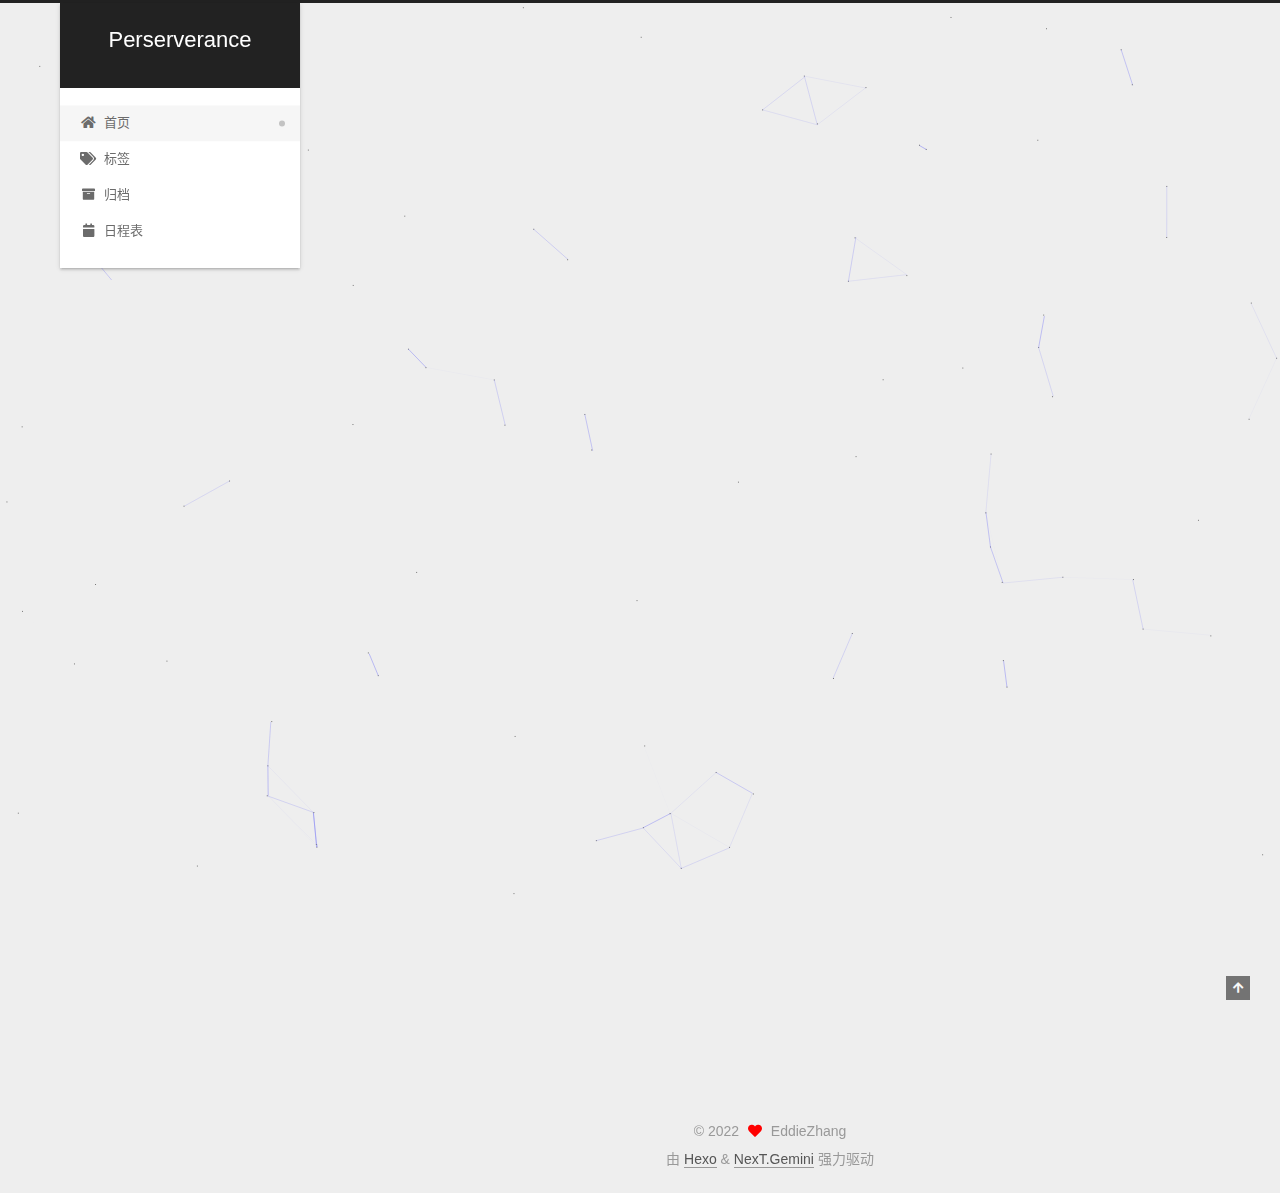
<file: index.html>
<!DOCTYPE html>
<html lang="zh-CN">
<head>
  <meta charset="UTF-8">
<meta name="viewport" content="width=device-width, initial-scale=1, maximum-scale=2">
<meta name="theme-color" content="#222">
<meta name="generator" content="Hexo 6.2.0">
  <link rel="apple-touch-icon" sizes="180x180" href="/images/apple-touch-icon-next.png">
  <link rel="icon" type="image/png" sizes="32x32" href="/images/favicon-32x32-next.png">
  <link rel="icon" type="image/png" sizes="16x16" href="/images/favicon-16x16-next.png">
  <link rel="mask-icon" href="/images/logo.svg" color="#222">

<link rel="stylesheet" href="/css/main.css">


<link rel="stylesheet" href="/lib/font-awesome/css/all.min.css">
  <link rel="stylesheet" href="/lib/pace/pace-theme-minimal.min.css">
  <script src="/lib/pace/pace.min.js"></script>

<script id="hexo-configurations">
    var NexT = window.NexT || {};
    var CONFIG = {"hostname":"example.com","root":"/","scheme":"Gemini","version":"7.8.0","exturl":false,"sidebar":{"position":"left","display":"post","padding":18,"offset":12,"onmobile":false},"copycode":{"enable":false,"show_result":false,"style":null},"back2top":{"enable":true,"sidebar":false,"scrollpercent":false},"bookmark":{"enable":false,"color":"#222","save":"auto"},"fancybox":false,"mediumzoom":false,"lazyload":false,"pangu":false,"comments":{"style":"tabs","active":null,"storage":true,"lazyload":false,"nav":null},"algolia":{"hits":{"per_page":10},"labels":{"input_placeholder":"Search for Posts","hits_empty":"We didn't find any results for the search: ${query}","hits_stats":"${hits} results found in ${time} ms"}},"localsearch":{"enable":false,"trigger":"auto","top_n_per_article":1,"unescape":false,"preload":false},"motion":{"enable":true,"async":false,"transition":{"post_block":"fadeIn","post_header":"slideDownIn","post_body":"slideDownIn","coll_header":"slideLeftIn","sidebar":"slideUpIn"}}};
  </script>

  <meta name="description" content="当你开始认真的时候，全世界都会给你让路！">
<meta property="og:type" content="website">
<meta property="og:title" content="Perserverance">
<meta property="og:url" content="http://example.com/index.html">
<meta property="og:site_name" content="Perserverance">
<meta property="og:description" content="当你开始认真的时候，全世界都会给你让路！">
<meta property="og:locale" content="zh_CN">
<meta property="article:author" content="EddieZhang">
<meta name="twitter:card" content="summary">

<link rel="canonical" href="http://example.com/">


<script id="page-configurations">
  // https://hexo.io/docs/variables.html
  CONFIG.page = {
    sidebar: "",
    isHome : true,
    isPost : false,
    lang   : 'zh-CN'
  };
</script>

  <title>Perserverance</title>
  






  <noscript>
  <style>
  .use-motion .brand,
  .use-motion .menu-item,
  .sidebar-inner,
  .use-motion .post-block,
  .use-motion .pagination,
  .use-motion .comments,
  .use-motion .post-header,
  .use-motion .post-body,
  .use-motion .collection-header { opacity: initial; }

  .use-motion .site-title,
  .use-motion .site-subtitle {
    opacity: initial;
    top: initial;
  }

  .use-motion .logo-line-before i { left: initial; }
  .use-motion .logo-line-after i { right: initial; }
  </style>
</noscript>

</head>

<body itemscope itemtype="http://schema.org/WebPage">
  <div class="container use-motion">
    <div class="headband"></div>

    <header class="header" itemscope itemtype="http://schema.org/WPHeader">
      <div class="header-inner"><div class="site-brand-container">
  <div class="site-nav-toggle">
    <div class="toggle" aria-label="切换导航栏">
      <span class="toggle-line toggle-line-first"></span>
      <span class="toggle-line toggle-line-middle"></span>
      <span class="toggle-line toggle-line-last"></span>
    </div>
  </div>

  <div class="site-meta">

    <a href="/" class="brand" rel="start">
      <span class="logo-line-before"><i></i></span>
      <h1 class="site-title">Perserverance</h1>
      <span class="logo-line-after"><i></i></span>
    </a>
      <p class="site-subtitle" itemprop="description"> </p>
  </div>

  <div class="site-nav-right">
    <div class="toggle popup-trigger">
    </div>
  </div>
</div>




<nav class="site-nav">
  <ul id="menu" class="main-menu menu">
        <li class="menu-item menu-item-home">

    <a href="/" rel="section"><i class="fa fa-home fa-fw"></i>首页</a>

  </li>
        <li class="menu-item menu-item-tags">

    <a href="/tags/" rel="section"><i class="fa fa-tags fa-fw"></i>标签</a>

  </li>
        <li class="menu-item menu-item-archives">

    <a href="/archives/" rel="section"><i class="fa fa-archive fa-fw"></i>归档</a>

  </li>
        <li class="menu-item menu-item-schedule">

    <a href="/schedule/" rel="section"><i class="fa fa-calendar fa-fw"></i>日程表</a>

  </li>
  </ul>
</nav>




</div>
    </header>

    
  <div class="back-to-top">
    <i class="fa fa-arrow-up"></i>
    <span>0%</span>
  </div>


    <main class="main">
      <div class="main-inner">
        <div class="content-wrap">
          

          <div class="content index posts-expand">
            
      
  
  
  <article itemscope itemtype="http://schema.org/Article" class="post-block" lang="zh-CN">
    <link itemprop="mainEntityOfPage" href="http://example.com/2022/08/22/hello-world/">

    <span hidden itemprop="author" itemscope itemtype="http://schema.org/Person">
      <meta itemprop="image" content="/images/avatar.gif">
      <meta itemprop="name" content="EddieZhang">
      <meta itemprop="description" content="当你开始认真的时候，全世界都会给你让路！">
    </span>

    <span hidden itemprop="publisher" itemscope itemtype="http://schema.org/Organization">
      <meta itemprop="name" content="Perserverance">
    </span>
      <header class="post-header">
        <h2 class="post-title" itemprop="name headline">
          
            <a href="/2022/08/22/hello-world/" class="post-title-link" itemprop="url">Hello World</a>
        </h2>

        <div class="post-meta">
            <span class="post-meta-item">
              <span class="post-meta-item-icon">
                <i class="far fa-calendar"></i>
              </span>
              <span class="post-meta-item-text">发表于</span>

              <time title="创建时间：2022-08-22 14:17:13" itemprop="dateCreated datePublished" datetime="2022-08-22T14:17:13+08:00">2022-08-22</time>
            </span>

          

        </div>
      </header>

    
    
    
    <div class="post-body" itemprop="articleBody">

      
          <p>Welcome to <a target="_blank" rel="noopener" href="https://hexo.io/">Hexo</a>! This is your very first post. Check <a target="_blank" rel="noopener" href="https://hexo.io/docs/">documentation</a> for more info. If you get any problems when using Hexo, you can find the answer in <a target="_blank" rel="noopener" href="https://hexo.io/docs/troubleshooting.html">troubleshooting</a> or you can ask me on <a target="_blank" rel="noopener" href="https://github.com/hexojs/hexo/issues">GitHub</a>.</p>
<h2 id="Quick-Start"><a href="#Quick-Start" class="headerlink" title="Quick Start"></a>Quick Start</h2><h3 id="Create-a-new-post"><a href="#Create-a-new-post" class="headerlink" title="Create a new post"></a>Create a new post</h3><figure class="highlight bash"><table><tr><td class="gutter"><pre><span class="line">1</span><br></pre></td><td class="code"><pre><span class="line">$ hexo new <span class="string">&quot;My New Post&quot;</span></span><br></pre></td></tr></table></figure>

<p>More info: <a target="_blank" rel="noopener" href="https://hexo.io/docs/writing.html">Writing</a></p>
<h3 id="Run-server"><a href="#Run-server" class="headerlink" title="Run server"></a>Run server</h3><figure class="highlight bash"><table><tr><td class="gutter"><pre><span class="line">1</span><br></pre></td><td class="code"><pre><span class="line">$ hexo server</span><br></pre></td></tr></table></figure>

<p>More info: <a target="_blank" rel="noopener" href="https://hexo.io/docs/server.html">Server</a></p>
<h3 id="Generate-static-files"><a href="#Generate-static-files" class="headerlink" title="Generate static files"></a>Generate static files</h3><figure class="highlight bash"><table><tr><td class="gutter"><pre><span class="line">1</span><br></pre></td><td class="code"><pre><span class="line">$ hexo generate</span><br></pre></td></tr></table></figure>

<p>More info: <a target="_blank" rel="noopener" href="https://hexo.io/docs/generating.html">Generating</a></p>
<h3 id="Deploy-to-remote-sites"><a href="#Deploy-to-remote-sites" class="headerlink" title="Deploy to remote sites"></a>Deploy to remote sites</h3><figure class="highlight bash"><table><tr><td class="gutter"><pre><span class="line">1</span><br></pre></td><td class="code"><pre><span class="line">$ hexo deploy</span><br></pre></td></tr></table></figure>

<p>More info: <a target="_blank" rel="noopener" href="https://hexo.io/docs/one-command-deployment.html">Deployment</a></p>

      
    </div>

    
    
    
      <footer class="post-footer">
        <div class="post-eof"></div>
      </footer>
  </article>
  
  
  


  



          </div>
          

<script>
  window.addEventListener('tabs:register', () => {
    let { activeClass } = CONFIG.comments;
    if (CONFIG.comments.storage) {
      activeClass = localStorage.getItem('comments_active') || activeClass;
    }
    if (activeClass) {
      let activeTab = document.querySelector(`a[href="#comment-${activeClass}"]`);
      if (activeTab) {
        activeTab.click();
      }
    }
  });
  if (CONFIG.comments.storage) {
    window.addEventListener('tabs:click', event => {
      if (!event.target.matches('.tabs-comment .tab-content .tab-pane')) return;
      let commentClass = event.target.classList[1];
      localStorage.setItem('comments_active', commentClass);
    });
  }
</script>

        </div>
          
  
  <div class="toggle sidebar-toggle">
    <span class="toggle-line toggle-line-first"></span>
    <span class="toggle-line toggle-line-middle"></span>
    <span class="toggle-line toggle-line-last"></span>
  </div>

  <aside class="sidebar">
    <div class="sidebar-inner">

      <ul class="sidebar-nav motion-element">
        <li class="sidebar-nav-toc">
          文章目录
        </li>
        <li class="sidebar-nav-overview">
          站点概览
        </li>
      </ul>

      <!--noindex-->
      <div class="post-toc-wrap sidebar-panel">
      </div>
      <!--/noindex-->

      <div class="site-overview-wrap sidebar-panel">
        <div class="site-author motion-element" itemprop="author" itemscope itemtype="http://schema.org/Person">
  <p class="site-author-name" itemprop="name">EddieZhang</p>
  <div class="site-description" itemprop="description">当你开始认真的时候，全世界都会给你让路！</div>
</div>
<div class="site-state-wrap motion-element">
  <nav class="site-state">
      <div class="site-state-item site-state-posts">
          <a href="/archives/">
        
          <span class="site-state-item-count">1</span>
          <span class="site-state-item-name">日志</span>
        </a>
      </div>
  </nav>
</div>



      </div>

    </div>
  </aside>
  <div id="sidebar-dimmer"></div>


      </div>
    </main>

    <footer class="footer">
      <div class="footer-inner">
        

        

<div class="copyright">
  
  &copy; 
  <span itemprop="copyrightYear">2022</span>
  <span class="with-love">
    <i class="fa fa-heart"></i>
  </span>
  <span class="author" itemprop="copyrightHolder">EddieZhang</span>
</div>
  <div class="powered-by">由 <a href="https://hexo.io/" class="theme-link" rel="noopener" target="_blank">Hexo</a> & <a href="https://theme-next.org/" class="theme-link" rel="noopener" target="_blank">NexT.Gemini</a> 强力驱动
  </div>

        








      </div>
    </footer>
  </div>

  
  
  <script color='0,0,255' opacity='0.5' zIndex='-1' count='99' src="/lib/canvas-nest/canvas-nest.min.js"></script>
  <script src="/lib/anime.min.js"></script>
  <script src="/lib/velocity/velocity.min.js"></script>
  <script src="/lib/velocity/velocity.ui.min.js"></script>

<script src="/js/utils.js"></script>

<script src="/js/motion.js"></script>


<script src="/js/schemes/pisces.js"></script>


<script src="/js/next-boot.js"></script>


  <script defer src="/lib/three/three.min.js"></script>


  















  

  

</body>
</html>
</file>
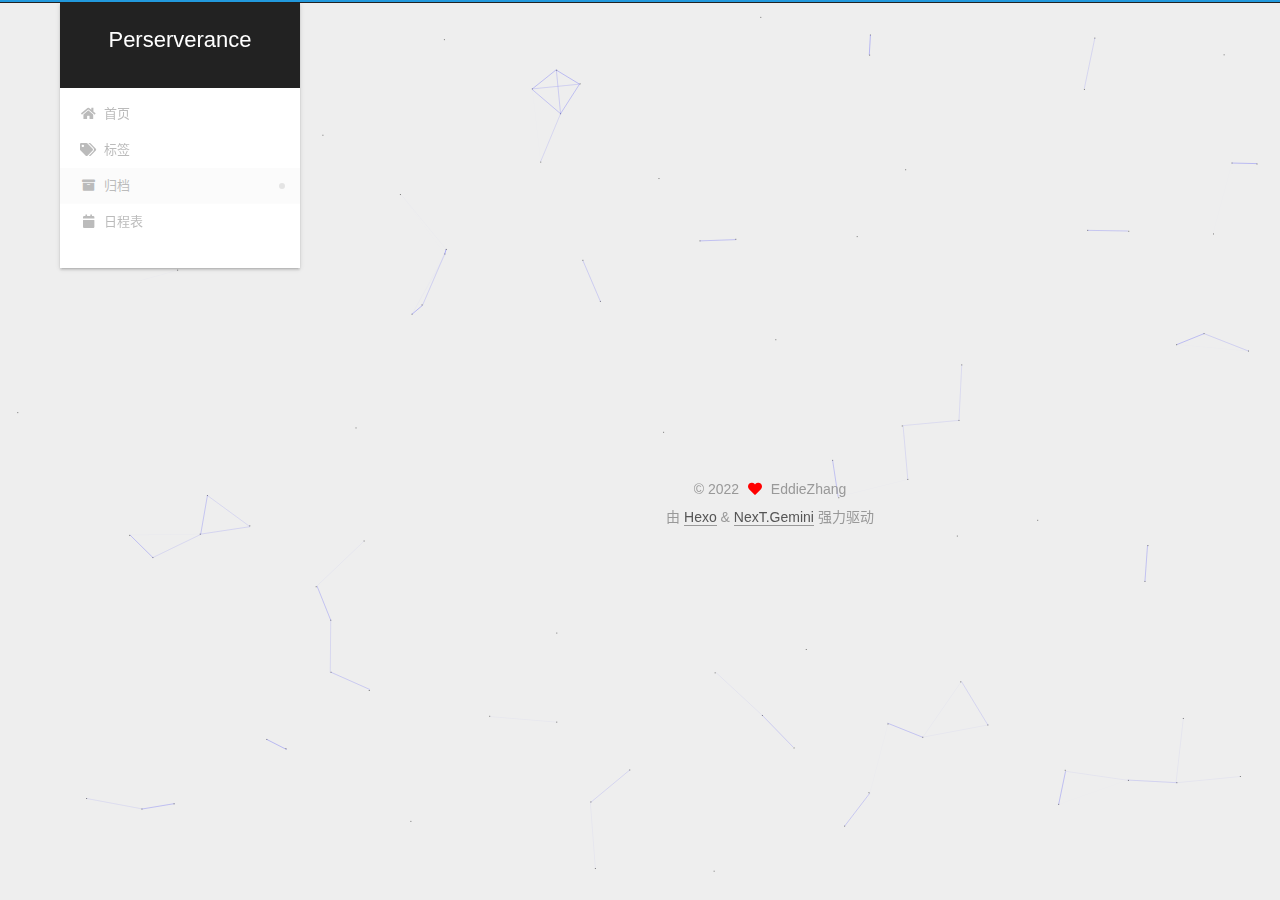
<file: archives/index.html>
<!DOCTYPE html>
<html lang="zh-CN">
<head>
  <meta charset="UTF-8">
<meta name="viewport" content="width=device-width, initial-scale=1, maximum-scale=2">
<meta name="theme-color" content="#222">
<meta name="generator" content="Hexo 6.2.0">
  <link rel="apple-touch-icon" sizes="180x180" href="/images/apple-touch-icon-next.png">
  <link rel="icon" type="image/png" sizes="32x32" href="/images/favicon-32x32-next.png">
  <link rel="icon" type="image/png" sizes="16x16" href="/images/favicon-16x16-next.png">
  <link rel="mask-icon" href="/images/logo.svg" color="#222">

<link rel="stylesheet" href="/css/main.css">


<link rel="stylesheet" href="/lib/font-awesome/css/all.min.css">
  <link rel="stylesheet" href="/lib/pace/pace-theme-minimal.min.css">
  <script src="/lib/pace/pace.min.js"></script>

<script id="hexo-configurations">
    var NexT = window.NexT || {};
    var CONFIG = {"hostname":"example.com","root":"/","scheme":"Gemini","version":"7.8.0","exturl":false,"sidebar":{"position":"left","display":"post","padding":18,"offset":12,"onmobile":false},"copycode":{"enable":false,"show_result":false,"style":null},"back2top":{"enable":true,"sidebar":false,"scrollpercent":false},"bookmark":{"enable":false,"color":"#222","save":"auto"},"fancybox":false,"mediumzoom":false,"lazyload":false,"pangu":false,"comments":{"style":"tabs","active":null,"storage":true,"lazyload":false,"nav":null},"algolia":{"hits":{"per_page":10},"labels":{"input_placeholder":"Search for Posts","hits_empty":"We didn't find any results for the search: ${query}","hits_stats":"${hits} results found in ${time} ms"}},"localsearch":{"enable":false,"trigger":"auto","top_n_per_article":1,"unescape":false,"preload":false},"motion":{"enable":true,"async":false,"transition":{"post_block":"fadeIn","post_header":"slideDownIn","post_body":"slideDownIn","coll_header":"slideLeftIn","sidebar":"slideUpIn"}}};
  </script>

  <meta name="description" content="当你开始认真的时候，全世界都会给你让路！">
<meta property="og:type" content="website">
<meta property="og:title" content="Perserverance">
<meta property="og:url" content="http://example.com/archives/index.html">
<meta property="og:site_name" content="Perserverance">
<meta property="og:description" content="当你开始认真的时候，全世界都会给你让路！">
<meta property="og:locale" content="zh_CN">
<meta property="article:author" content="EddieZhang">
<meta name="twitter:card" content="summary">

<link rel="canonical" href="http://example.com/archives/">


<script id="page-configurations">
  // https://hexo.io/docs/variables.html
  CONFIG.page = {
    sidebar: "",
    isHome : false,
    isPost : false,
    lang   : 'zh-CN'
  };
</script>

  <title>归档 | Perserverance</title>
  






  <noscript>
  <style>
  .use-motion .brand,
  .use-motion .menu-item,
  .sidebar-inner,
  .use-motion .post-block,
  .use-motion .pagination,
  .use-motion .comments,
  .use-motion .post-header,
  .use-motion .post-body,
  .use-motion .collection-header { opacity: initial; }

  .use-motion .site-title,
  .use-motion .site-subtitle {
    opacity: initial;
    top: initial;
  }

  .use-motion .logo-line-before i { left: initial; }
  .use-motion .logo-line-after i { right: initial; }
  </style>
</noscript>

</head>

<body itemscope itemtype="http://schema.org/WebPage">
  <div class="container use-motion">
    <div class="headband"></div>

    <header class="header" itemscope itemtype="http://schema.org/WPHeader">
      <div class="header-inner"><div class="site-brand-container">
  <div class="site-nav-toggle">
    <div class="toggle" aria-label="切换导航栏">
      <span class="toggle-line toggle-line-first"></span>
      <span class="toggle-line toggle-line-middle"></span>
      <span class="toggle-line toggle-line-last"></span>
    </div>
  </div>

  <div class="site-meta">

    <a href="/" class="brand" rel="start">
      <span class="logo-line-before"><i></i></span>
      <h1 class="site-title">Perserverance</h1>
      <span class="logo-line-after"><i></i></span>
    </a>
      <p class="site-subtitle" itemprop="description"> </p>
  </div>

  <div class="site-nav-right">
    <div class="toggle popup-trigger">
    </div>
  </div>
</div>




<nav class="site-nav">
  <ul id="menu" class="main-menu menu">
        <li class="menu-item menu-item-home">

    <a href="/" rel="section"><i class="fa fa-home fa-fw"></i>首页</a>

  </li>
        <li class="menu-item menu-item-tags">

    <a href="/tags/" rel="section"><i class="fa fa-tags fa-fw"></i>标签</a>

  </li>
        <li class="menu-item menu-item-archives">

    <a href="/archives/" rel="section"><i class="fa fa-archive fa-fw"></i>归档</a>

  </li>
        <li class="menu-item menu-item-schedule">

    <a href="/schedule/" rel="section"><i class="fa fa-calendar fa-fw"></i>日程表</a>

  </li>
  </ul>
</nav>




</div>
    </header>

    
  <div class="back-to-top">
    <i class="fa fa-arrow-up"></i>
    <span>0%</span>
  </div>


    <main class="main">
      <div class="main-inner">
        <div class="content-wrap">
          

          <div class="content archive">
            

  
  
  
  <div class="post-block">
    <div class="posts-collapse">
      <div class="collection-title">
        <span class="collection-header">嗯..! 目前共计 1 篇日志。 继续努力。</span>
      </div>

      
    <div class="collection-year">
      <span class="collection-header">2022</span>
    </div>

  <article itemscope itemtype="http://schema.org/Article">
    <header class="post-header">

      <div class="post-meta">
        <time itemprop="dateCreated"
              datetime="2022-08-22T14:17:13+08:00"
              content="2022-08-22">
          08-22
        </time>
      </div>

      <div class="post-title">
          <a class="post-title-link" href="/2022/08/22/hello-world/" itemprop="url">
            <span itemprop="name">Hello World</span>
          </a>
      </div>

    </header>
  </article>


    </div>
  </div>
  
  
  

  



          </div>
          

<script>
  window.addEventListener('tabs:register', () => {
    let { activeClass } = CONFIG.comments;
    if (CONFIG.comments.storage) {
      activeClass = localStorage.getItem('comments_active') || activeClass;
    }
    if (activeClass) {
      let activeTab = document.querySelector(`a[href="#comment-${activeClass}"]`);
      if (activeTab) {
        activeTab.click();
      }
    }
  });
  if (CONFIG.comments.storage) {
    window.addEventListener('tabs:click', event => {
      if (!event.target.matches('.tabs-comment .tab-content .tab-pane')) return;
      let commentClass = event.target.classList[1];
      localStorage.setItem('comments_active', commentClass);
    });
  }
</script>

        </div>
          
  
  <div class="toggle sidebar-toggle">
    <span class="toggle-line toggle-line-first"></span>
    <span class="toggle-line toggle-line-middle"></span>
    <span class="toggle-line toggle-line-last"></span>
  </div>

  <aside class="sidebar">
    <div class="sidebar-inner">

      <ul class="sidebar-nav motion-element">
        <li class="sidebar-nav-toc">
          文章目录
        </li>
        <li class="sidebar-nav-overview">
          站点概览
        </li>
      </ul>

      <!--noindex-->
      <div class="post-toc-wrap sidebar-panel">
      </div>
      <!--/noindex-->

      <div class="site-overview-wrap sidebar-panel">
        <div class="site-author motion-element" itemprop="author" itemscope itemtype="http://schema.org/Person">
  <p class="site-author-name" itemprop="name">EddieZhang</p>
  <div class="site-description" itemprop="description">当你开始认真的时候，全世界都会给你让路！</div>
</div>
<div class="site-state-wrap motion-element">
  <nav class="site-state">
      <div class="site-state-item site-state-posts">
          <a href="/archives/">
        
          <span class="site-state-item-count">1</span>
          <span class="site-state-item-name">日志</span>
        </a>
      </div>
  </nav>
</div>



      </div>

    </div>
  </aside>
  <div id="sidebar-dimmer"></div>


      </div>
    </main>

    <footer class="footer">
      <div class="footer-inner">
        

        

<div class="copyright">
  
  &copy; 
  <span itemprop="copyrightYear">2022</span>
  <span class="with-love">
    <i class="fa fa-heart"></i>
  </span>
  <span class="author" itemprop="copyrightHolder">EddieZhang</span>
</div>
  <div class="powered-by">由 <a href="https://hexo.io/" class="theme-link" rel="noopener" target="_blank">Hexo</a> & <a href="https://theme-next.org/" class="theme-link" rel="noopener" target="_blank">NexT.Gemini</a> 强力驱动
  </div>

        








      </div>
    </footer>
  </div>

  
  
  <script color='0,0,255' opacity='0.5' zIndex='-1' count='99' src="/lib/canvas-nest/canvas-nest.min.js"></script>
  <script src="/lib/anime.min.js"></script>
  <script src="/lib/velocity/velocity.min.js"></script>
  <script src="/lib/velocity/velocity.ui.min.js"></script>

<script src="/js/utils.js"></script>

<script src="/js/motion.js"></script>


<script src="/js/schemes/pisces.js"></script>


<script src="/js/next-boot.js"></script>


  <script defer src="/lib/three/three.min.js"></script>


  















  

  

</body>
</html>
</file>
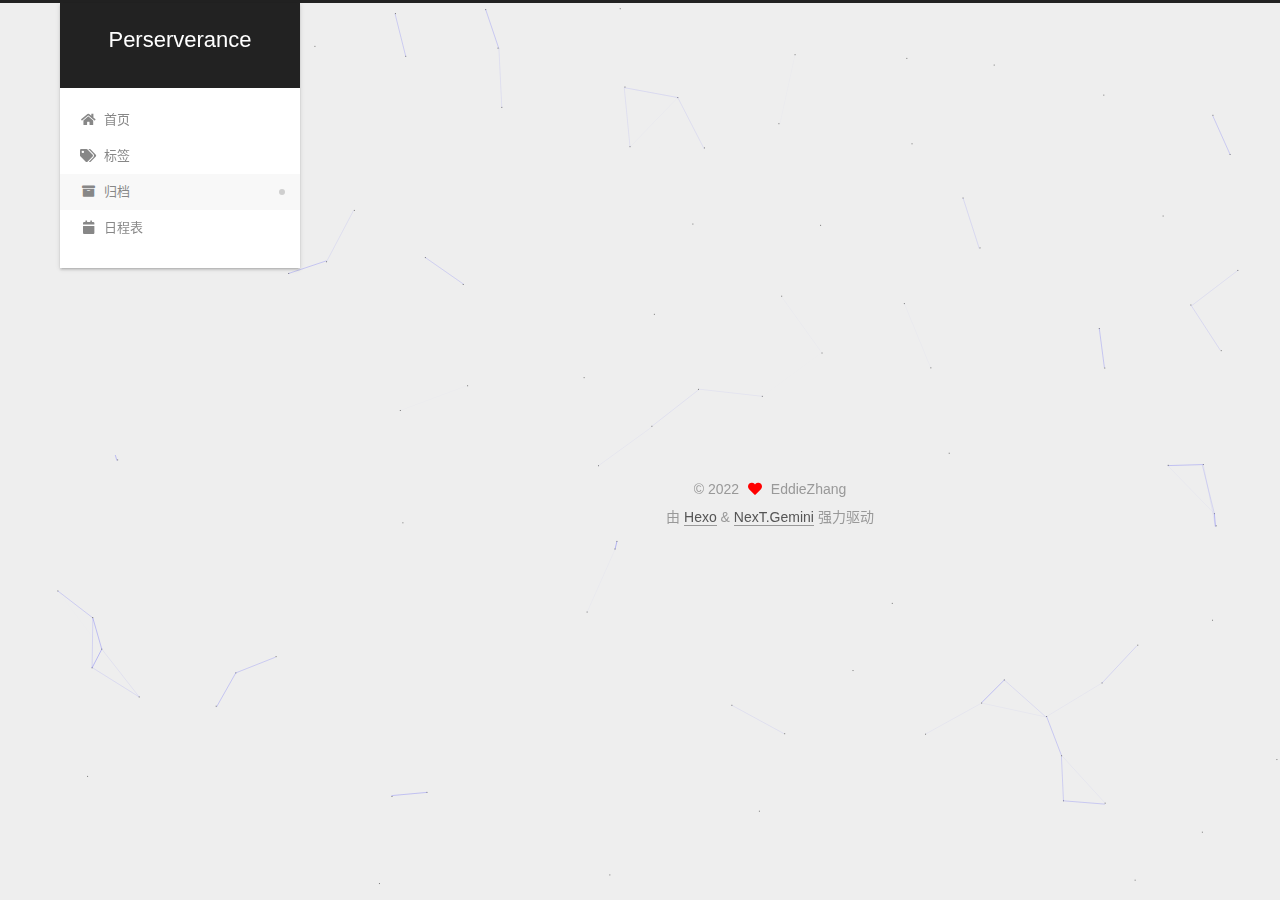
<file: archives/2022/index.html>
<!DOCTYPE html>
<html lang="zh-CN">
<head>
  <meta charset="UTF-8">
<meta name="viewport" content="width=device-width, initial-scale=1, maximum-scale=2">
<meta name="theme-color" content="#222">
<meta name="generator" content="Hexo 6.2.0">
  <link rel="apple-touch-icon" sizes="180x180" href="/images/apple-touch-icon-next.png">
  <link rel="icon" type="image/png" sizes="32x32" href="/images/favicon-32x32-next.png">
  <link rel="icon" type="image/png" sizes="16x16" href="/images/favicon-16x16-next.png">
  <link rel="mask-icon" href="/images/logo.svg" color="#222">

<link rel="stylesheet" href="/css/main.css">


<link rel="stylesheet" href="/lib/font-awesome/css/all.min.css">
  <link rel="stylesheet" href="/lib/pace/pace-theme-minimal.min.css">
  <script src="/lib/pace/pace.min.js"></script>

<script id="hexo-configurations">
    var NexT = window.NexT || {};
    var CONFIG = {"hostname":"example.com","root":"/","scheme":"Gemini","version":"7.8.0","exturl":false,"sidebar":{"position":"left","display":"post","padding":18,"offset":12,"onmobile":false},"copycode":{"enable":false,"show_result":false,"style":null},"back2top":{"enable":true,"sidebar":false,"scrollpercent":false},"bookmark":{"enable":false,"color":"#222","save":"auto"},"fancybox":false,"mediumzoom":false,"lazyload":false,"pangu":false,"comments":{"style":"tabs","active":null,"storage":true,"lazyload":false,"nav":null},"algolia":{"hits":{"per_page":10},"labels":{"input_placeholder":"Search for Posts","hits_empty":"We didn't find any results for the search: ${query}","hits_stats":"${hits} results found in ${time} ms"}},"localsearch":{"enable":false,"trigger":"auto","top_n_per_article":1,"unescape":false,"preload":false},"motion":{"enable":true,"async":false,"transition":{"post_block":"fadeIn","post_header":"slideDownIn","post_body":"slideDownIn","coll_header":"slideLeftIn","sidebar":"slideUpIn"}}};
  </script>

  <meta name="description" content="当你开始认真的时候，全世界都会给你让路！">
<meta property="og:type" content="website">
<meta property="og:title" content="Perserverance">
<meta property="og:url" content="http://example.com/archives/2022/index.html">
<meta property="og:site_name" content="Perserverance">
<meta property="og:description" content="当你开始认真的时候，全世界都会给你让路！">
<meta property="og:locale" content="zh_CN">
<meta property="article:author" content="EddieZhang">
<meta name="twitter:card" content="summary">

<link rel="canonical" href="http://example.com/archives/2022/">


<script id="page-configurations">
  // https://hexo.io/docs/variables.html
  CONFIG.page = {
    sidebar: "",
    isHome : false,
    isPost : false,
    lang   : 'zh-CN'
  };
</script>

  <title>归档 | Perserverance</title>
  






  <noscript>
  <style>
  .use-motion .brand,
  .use-motion .menu-item,
  .sidebar-inner,
  .use-motion .post-block,
  .use-motion .pagination,
  .use-motion .comments,
  .use-motion .post-header,
  .use-motion .post-body,
  .use-motion .collection-header { opacity: initial; }

  .use-motion .site-title,
  .use-motion .site-subtitle {
    opacity: initial;
    top: initial;
  }

  .use-motion .logo-line-before i { left: initial; }
  .use-motion .logo-line-after i { right: initial; }
  </style>
</noscript>

</head>

<body itemscope itemtype="http://schema.org/WebPage">
  <div class="container use-motion">
    <div class="headband"></div>

    <header class="header" itemscope itemtype="http://schema.org/WPHeader">
      <div class="header-inner"><div class="site-brand-container">
  <div class="site-nav-toggle">
    <div class="toggle" aria-label="切换导航栏">
      <span class="toggle-line toggle-line-first"></span>
      <span class="toggle-line toggle-line-middle"></span>
      <span class="toggle-line toggle-line-last"></span>
    </div>
  </div>

  <div class="site-meta">

    <a href="/" class="brand" rel="start">
      <span class="logo-line-before"><i></i></span>
      <h1 class="site-title">Perserverance</h1>
      <span class="logo-line-after"><i></i></span>
    </a>
      <p class="site-subtitle" itemprop="description"> </p>
  </div>

  <div class="site-nav-right">
    <div class="toggle popup-trigger">
    </div>
  </div>
</div>




<nav class="site-nav">
  <ul id="menu" class="main-menu menu">
        <li class="menu-item menu-item-home">

    <a href="/" rel="section"><i class="fa fa-home fa-fw"></i>首页</a>

  </li>
        <li class="menu-item menu-item-tags">

    <a href="/tags/" rel="section"><i class="fa fa-tags fa-fw"></i>标签</a>

  </li>
        <li class="menu-item menu-item-archives">

    <a href="/archives/" rel="section"><i class="fa fa-archive fa-fw"></i>归档</a>

  </li>
        <li class="menu-item menu-item-schedule">

    <a href="/schedule/" rel="section"><i class="fa fa-calendar fa-fw"></i>日程表</a>

  </li>
  </ul>
</nav>




</div>
    </header>

    
  <div class="back-to-top">
    <i class="fa fa-arrow-up"></i>
    <span>0%</span>
  </div>


    <main class="main">
      <div class="main-inner">
        <div class="content-wrap">
          

          <div class="content archive">
            

  
  
  
  <div class="post-block">
    <div class="posts-collapse">
      <div class="collection-title">
        <span class="collection-header">嗯..! 目前共计 1 篇日志。 继续努力。</span>
      </div>

      
    <div class="collection-year">
      <span class="collection-header">2022</span>
    </div>

  <article itemscope itemtype="http://schema.org/Article">
    <header class="post-header">

      <div class="post-meta">
        <time itemprop="dateCreated"
              datetime="2022-08-22T14:17:13+08:00"
              content="2022-08-22">
          08-22
        </time>
      </div>

      <div class="post-title">
          <a class="post-title-link" href="/2022/08/22/hello-world/" itemprop="url">
            <span itemprop="name">Hello World</span>
          </a>
      </div>

    </header>
  </article>


    </div>
  </div>
  
  
  

  



          </div>
          

<script>
  window.addEventListener('tabs:register', () => {
    let { activeClass } = CONFIG.comments;
    if (CONFIG.comments.storage) {
      activeClass = localStorage.getItem('comments_active') || activeClass;
    }
    if (activeClass) {
      let activeTab = document.querySelector(`a[href="#comment-${activeClass}"]`);
      if (activeTab) {
        activeTab.click();
      }
    }
  });
  if (CONFIG.comments.storage) {
    window.addEventListener('tabs:click', event => {
      if (!event.target.matches('.tabs-comment .tab-content .tab-pane')) return;
      let commentClass = event.target.classList[1];
      localStorage.setItem('comments_active', commentClass);
    });
  }
</script>

        </div>
          
  
  <div class="toggle sidebar-toggle">
    <span class="toggle-line toggle-line-first"></span>
    <span class="toggle-line toggle-line-middle"></span>
    <span class="toggle-line toggle-line-last"></span>
  </div>

  <aside class="sidebar">
    <div class="sidebar-inner">

      <ul class="sidebar-nav motion-element">
        <li class="sidebar-nav-toc">
          文章目录
        </li>
        <li class="sidebar-nav-overview">
          站点概览
        </li>
      </ul>

      <!--noindex-->
      <div class="post-toc-wrap sidebar-panel">
      </div>
      <!--/noindex-->

      <div class="site-overview-wrap sidebar-panel">
        <div class="site-author motion-element" itemprop="author" itemscope itemtype="http://schema.org/Person">
  <p class="site-author-name" itemprop="name">EddieZhang</p>
  <div class="site-description" itemprop="description">当你开始认真的时候，全世界都会给你让路！</div>
</div>
<div class="site-state-wrap motion-element">
  <nav class="site-state">
      <div class="site-state-item site-state-posts">
          <a href="/archives/">
        
          <span class="site-state-item-count">1</span>
          <span class="site-state-item-name">日志</span>
        </a>
      </div>
  </nav>
</div>



      </div>

    </div>
  </aside>
  <div id="sidebar-dimmer"></div>


      </div>
    </main>

    <footer class="footer">
      <div class="footer-inner">
        

        

<div class="copyright">
  
  &copy; 
  <span itemprop="copyrightYear">2022</span>
  <span class="with-love">
    <i class="fa fa-heart"></i>
  </span>
  <span class="author" itemprop="copyrightHolder">EddieZhang</span>
</div>
  <div class="powered-by">由 <a href="https://hexo.io/" class="theme-link" rel="noopener" target="_blank">Hexo</a> & <a href="https://theme-next.org/" class="theme-link" rel="noopener" target="_blank">NexT.Gemini</a> 强力驱动
  </div>

        








      </div>
    </footer>
  </div>

  
  
  <script color='0,0,255' opacity='0.5' zIndex='-1' count='99' src="/lib/canvas-nest/canvas-nest.min.js"></script>
  <script src="/lib/anime.min.js"></script>
  <script src="/lib/velocity/velocity.min.js"></script>
  <script src="/lib/velocity/velocity.ui.min.js"></script>

<script src="/js/utils.js"></script>

<script src="/js/motion.js"></script>


<script src="/js/schemes/pisces.js"></script>


<script src="/js/next-boot.js"></script>


  <script defer src="/lib/three/three.min.js"></script>


  















  

  

</body>
</html>
</file>
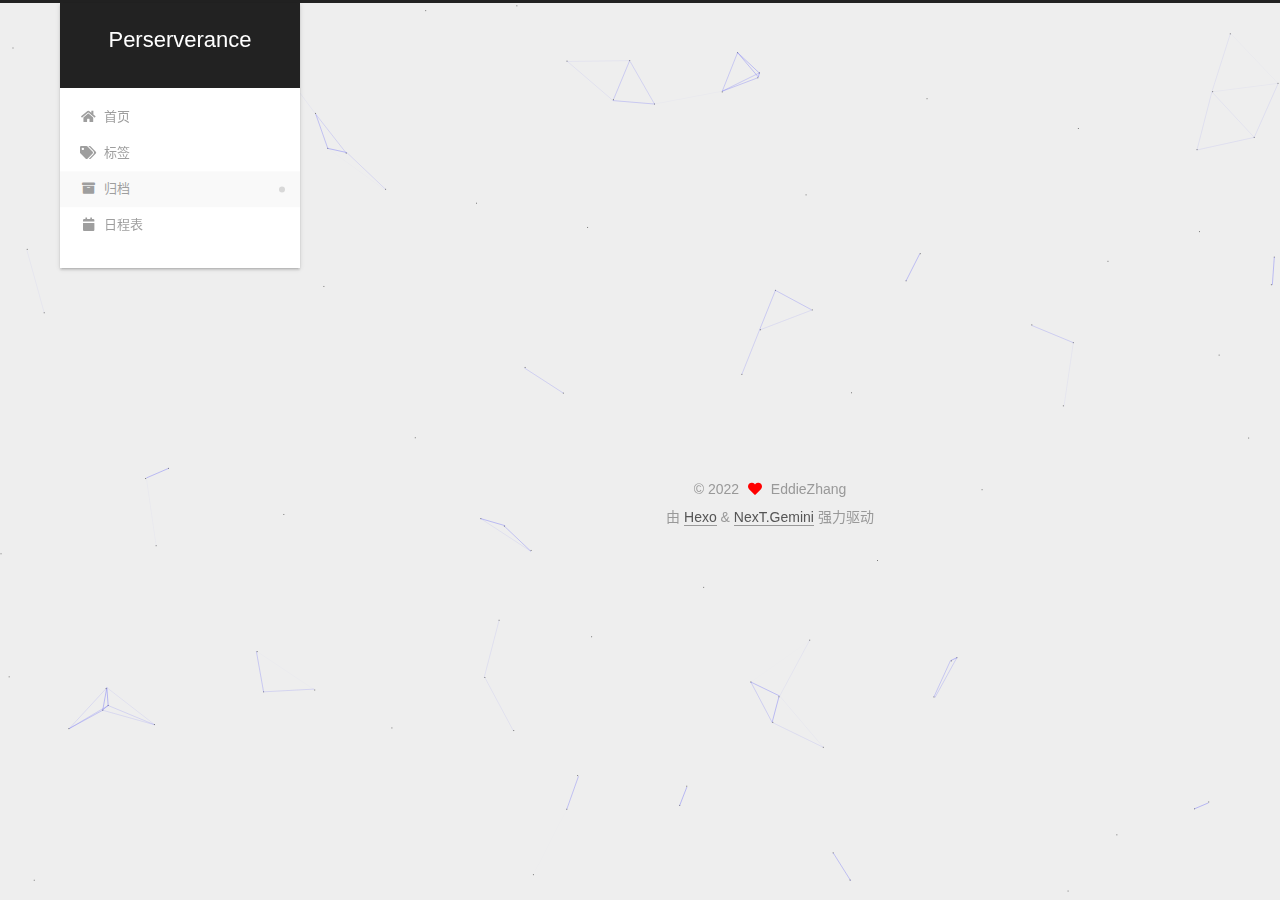
<file: archives/2022/08/index.html>
<!DOCTYPE html>
<html lang="zh-CN">
<head>
  <meta charset="UTF-8">
<meta name="viewport" content="width=device-width, initial-scale=1, maximum-scale=2">
<meta name="theme-color" content="#222">
<meta name="generator" content="Hexo 6.2.0">
  <link rel="apple-touch-icon" sizes="180x180" href="/images/apple-touch-icon-next.png">
  <link rel="icon" type="image/png" sizes="32x32" href="/images/favicon-32x32-next.png">
  <link rel="icon" type="image/png" sizes="16x16" href="/images/favicon-16x16-next.png">
  <link rel="mask-icon" href="/images/logo.svg" color="#222">

<link rel="stylesheet" href="/css/main.css">


<link rel="stylesheet" href="/lib/font-awesome/css/all.min.css">
  <link rel="stylesheet" href="/lib/pace/pace-theme-minimal.min.css">
  <script src="/lib/pace/pace.min.js"></script>

<script id="hexo-configurations">
    var NexT = window.NexT || {};
    var CONFIG = {"hostname":"example.com","root":"/","scheme":"Gemini","version":"7.8.0","exturl":false,"sidebar":{"position":"left","display":"post","padding":18,"offset":12,"onmobile":false},"copycode":{"enable":false,"show_result":false,"style":null},"back2top":{"enable":true,"sidebar":false,"scrollpercent":false},"bookmark":{"enable":false,"color":"#222","save":"auto"},"fancybox":false,"mediumzoom":false,"lazyload":false,"pangu":false,"comments":{"style":"tabs","active":null,"storage":true,"lazyload":false,"nav":null},"algolia":{"hits":{"per_page":10},"labels":{"input_placeholder":"Search for Posts","hits_empty":"We didn't find any results for the search: ${query}","hits_stats":"${hits} results found in ${time} ms"}},"localsearch":{"enable":false,"trigger":"auto","top_n_per_article":1,"unescape":false,"preload":false},"motion":{"enable":true,"async":false,"transition":{"post_block":"fadeIn","post_header":"slideDownIn","post_body":"slideDownIn","coll_header":"slideLeftIn","sidebar":"slideUpIn"}}};
  </script>

  <meta name="description" content="当你开始认真的时候，全世界都会给你让路！">
<meta property="og:type" content="website">
<meta property="og:title" content="Perserverance">
<meta property="og:url" content="http://example.com/archives/2022/08/index.html">
<meta property="og:site_name" content="Perserverance">
<meta property="og:description" content="当你开始认真的时候，全世界都会给你让路！">
<meta property="og:locale" content="zh_CN">
<meta property="article:author" content="EddieZhang">
<meta name="twitter:card" content="summary">

<link rel="canonical" href="http://example.com/archives/2022/08/">


<script id="page-configurations">
  // https://hexo.io/docs/variables.html
  CONFIG.page = {
    sidebar: "",
    isHome : false,
    isPost : false,
    lang   : 'zh-CN'
  };
</script>

  <title>归档 | Perserverance</title>
  






  <noscript>
  <style>
  .use-motion .brand,
  .use-motion .menu-item,
  .sidebar-inner,
  .use-motion .post-block,
  .use-motion .pagination,
  .use-motion .comments,
  .use-motion .post-header,
  .use-motion .post-body,
  .use-motion .collection-header { opacity: initial; }

  .use-motion .site-title,
  .use-motion .site-subtitle {
    opacity: initial;
    top: initial;
  }

  .use-motion .logo-line-before i { left: initial; }
  .use-motion .logo-line-after i { right: initial; }
  </style>
</noscript>

</head>

<body itemscope itemtype="http://schema.org/WebPage">
  <div class="container use-motion">
    <div class="headband"></div>

    <header class="header" itemscope itemtype="http://schema.org/WPHeader">
      <div class="header-inner"><div class="site-brand-container">
  <div class="site-nav-toggle">
    <div class="toggle" aria-label="切换导航栏">
      <span class="toggle-line toggle-line-first"></span>
      <span class="toggle-line toggle-line-middle"></span>
      <span class="toggle-line toggle-line-last"></span>
    </div>
  </div>

  <div class="site-meta">

    <a href="/" class="brand" rel="start">
      <span class="logo-line-before"><i></i></span>
      <h1 class="site-title">Perserverance</h1>
      <span class="logo-line-after"><i></i></span>
    </a>
      <p class="site-subtitle" itemprop="description"> </p>
  </div>

  <div class="site-nav-right">
    <div class="toggle popup-trigger">
    </div>
  </div>
</div>




<nav class="site-nav">
  <ul id="menu" class="main-menu menu">
        <li class="menu-item menu-item-home">

    <a href="/" rel="section"><i class="fa fa-home fa-fw"></i>首页</a>

  </li>
        <li class="menu-item menu-item-tags">

    <a href="/tags/" rel="section"><i class="fa fa-tags fa-fw"></i>标签</a>

  </li>
        <li class="menu-item menu-item-archives">

    <a href="/archives/" rel="section"><i class="fa fa-archive fa-fw"></i>归档</a>

  </li>
        <li class="menu-item menu-item-schedule">

    <a href="/schedule/" rel="section"><i class="fa fa-calendar fa-fw"></i>日程表</a>

  </li>
  </ul>
</nav>




</div>
    </header>

    
  <div class="back-to-top">
    <i class="fa fa-arrow-up"></i>
    <span>0%</span>
  </div>


    <main class="main">
      <div class="main-inner">
        <div class="content-wrap">
          

          <div class="content archive">
            

  
  
  
  <div class="post-block">
    <div class="posts-collapse">
      <div class="collection-title">
        <span class="collection-header">嗯..! 目前共计 1 篇日志。 继续努力。</span>
      </div>

      
    <div class="collection-year">
      <span class="collection-header">2022</span>
    </div>

  <article itemscope itemtype="http://schema.org/Article">
    <header class="post-header">

      <div class="post-meta">
        <time itemprop="dateCreated"
              datetime="2022-08-22T14:17:13+08:00"
              content="2022-08-22">
          08-22
        </time>
      </div>

      <div class="post-title">
          <a class="post-title-link" href="/2022/08/22/hello-world/" itemprop="url">
            <span itemprop="name">Hello World</span>
          </a>
      </div>

    </header>
  </article>


    </div>
  </div>
  
  
  

  



          </div>
          

<script>
  window.addEventListener('tabs:register', () => {
    let { activeClass } = CONFIG.comments;
    if (CONFIG.comments.storage) {
      activeClass = localStorage.getItem('comments_active') || activeClass;
    }
    if (activeClass) {
      let activeTab = document.querySelector(`a[href="#comment-${activeClass}"]`);
      if (activeTab) {
        activeTab.click();
      }
    }
  });
  if (CONFIG.comments.storage) {
    window.addEventListener('tabs:click', event => {
      if (!event.target.matches('.tabs-comment .tab-content .tab-pane')) return;
      let commentClass = event.target.classList[1];
      localStorage.setItem('comments_active', commentClass);
    });
  }
</script>

        </div>
          
  
  <div class="toggle sidebar-toggle">
    <span class="toggle-line toggle-line-first"></span>
    <span class="toggle-line toggle-line-middle"></span>
    <span class="toggle-line toggle-line-last"></span>
  </div>

  <aside class="sidebar">
    <div class="sidebar-inner">

      <ul class="sidebar-nav motion-element">
        <li class="sidebar-nav-toc">
          文章目录
        </li>
        <li class="sidebar-nav-overview">
          站点概览
        </li>
      </ul>

      <!--noindex-->
      <div class="post-toc-wrap sidebar-panel">
      </div>
      <!--/noindex-->

      <div class="site-overview-wrap sidebar-panel">
        <div class="site-author motion-element" itemprop="author" itemscope itemtype="http://schema.org/Person">
  <p class="site-author-name" itemprop="name">EddieZhang</p>
  <div class="site-description" itemprop="description">当你开始认真的时候，全世界都会给你让路！</div>
</div>
<div class="site-state-wrap motion-element">
  <nav class="site-state">
      <div class="site-state-item site-state-posts">
          <a href="/archives/">
        
          <span class="site-state-item-count">1</span>
          <span class="site-state-item-name">日志</span>
        </a>
      </div>
  </nav>
</div>



      </div>

    </div>
  </aside>
  <div id="sidebar-dimmer"></div>


      </div>
    </main>

    <footer class="footer">
      <div class="footer-inner">
        

        

<div class="copyright">
  
  &copy; 
  <span itemprop="copyrightYear">2022</span>
  <span class="with-love">
    <i class="fa fa-heart"></i>
  </span>
  <span class="author" itemprop="copyrightHolder">EddieZhang</span>
</div>
  <div class="powered-by">由 <a href="https://hexo.io/" class="theme-link" rel="noopener" target="_blank">Hexo</a> & <a href="https://theme-next.org/" class="theme-link" rel="noopener" target="_blank">NexT.Gemini</a> 强力驱动
  </div>

        








      </div>
    </footer>
  </div>

  
  
  <script color='0,0,255' opacity='0.5' zIndex='-1' count='99' src="/lib/canvas-nest/canvas-nest.min.js"></script>
  <script src="/lib/anime.min.js"></script>
  <script src="/lib/velocity/velocity.min.js"></script>
  <script src="/lib/velocity/velocity.ui.min.js"></script>

<script src="/js/utils.js"></script>

<script src="/js/motion.js"></script>


<script src="/js/schemes/pisces.js"></script>


<script src="/js/next-boot.js"></script>


  <script defer src="/lib/three/three.min.js"></script>


  















  

  

</body>
</html>
</file>
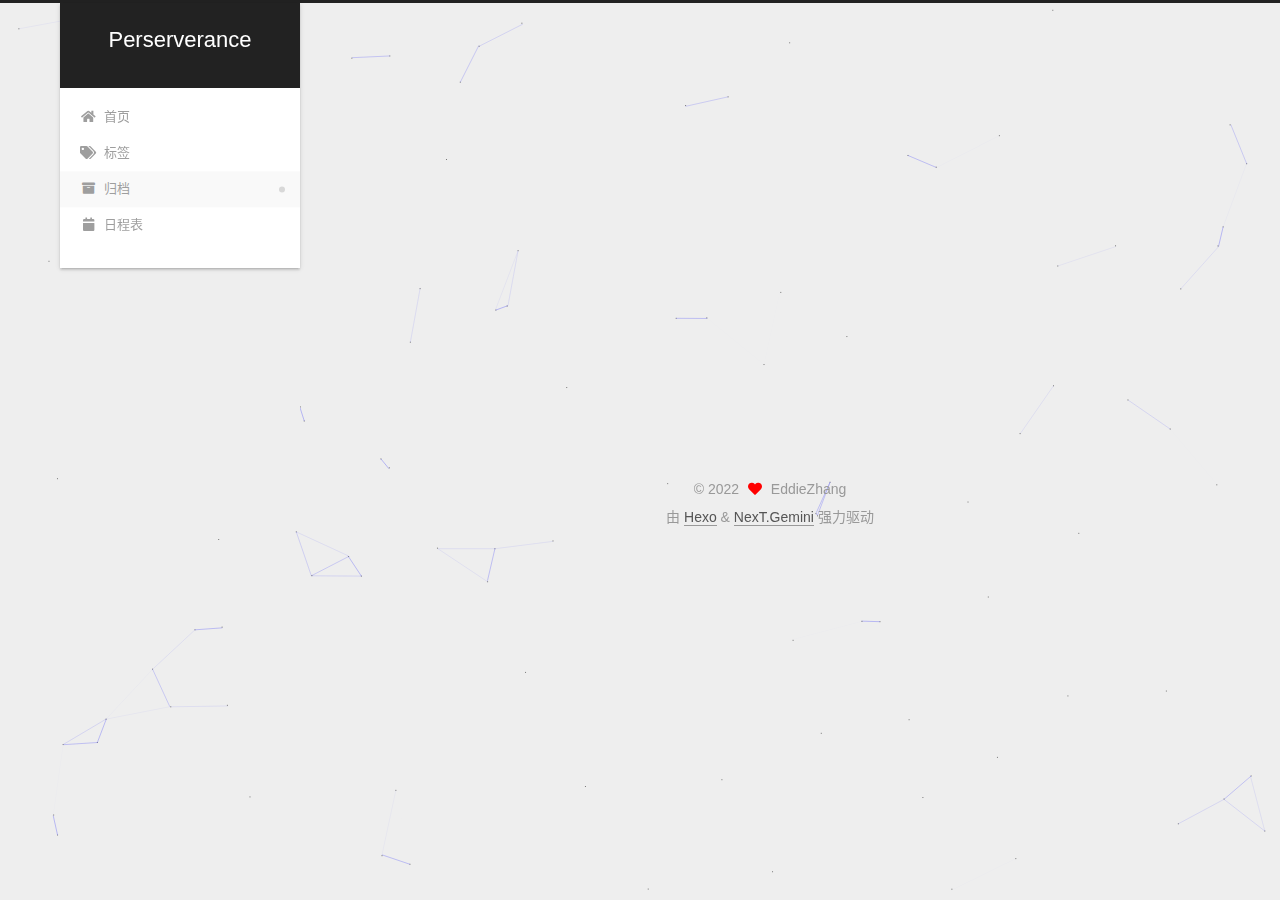
<file: archives/2022/10/index.html>
<!DOCTYPE html>
<html lang="zh-CN">
<head>
  <meta charset="UTF-8">
<meta name="viewport" content="width=device-width, initial-scale=1, maximum-scale=2">
<meta name="theme-color" content="#222">
<meta name="generator" content="Hexo 6.2.0">
  <link rel="apple-touch-icon" sizes="180x180" href="/images/apple-touch-icon-next.png">
  <link rel="icon" type="image/png" sizes="32x32" href="/images/favicon-32x32-next.png">
  <link rel="icon" type="image/png" sizes="16x16" href="/images/favicon-16x16-next.png">
  <link rel="mask-icon" href="/images/logo.svg" color="#222">

<link rel="stylesheet" href="/css/main.css">


<link rel="stylesheet" href="/lib/font-awesome/css/all.min.css">
  <link rel="stylesheet" href="/lib/pace/pace-theme-minimal.min.css">
  <script src="/lib/pace/pace.min.js"></script>

<script id="hexo-configurations">
    var NexT = window.NexT || {};
    var CONFIG = {"hostname":"example.com","root":"/","scheme":"Gemini","version":"7.8.0","exturl":false,"sidebar":{"position":"left","display":"post","padding":18,"offset":12,"onmobile":false},"copycode":{"enable":false,"show_result":false,"style":null},"back2top":{"enable":true,"sidebar":false,"scrollpercent":false},"bookmark":{"enable":false,"color":"#222","save":"auto"},"fancybox":false,"mediumzoom":false,"lazyload":false,"pangu":false,"comments":{"style":"tabs","active":null,"storage":true,"lazyload":false,"nav":null},"algolia":{"hits":{"per_page":10},"labels":{"input_placeholder":"Search for Posts","hits_empty":"We didn't find any results for the search: ${query}","hits_stats":"${hits} results found in ${time} ms"}},"localsearch":{"enable":false,"trigger":"auto","top_n_per_article":1,"unescape":false,"preload":false},"motion":{"enable":true,"async":false,"transition":{"post_block":"fadeIn","post_header":"slideDownIn","post_body":"slideDownIn","coll_header":"slideLeftIn","sidebar":"slideUpIn"}}};
  </script>

  <meta name="description" content="当你开始认真的时候，全世界都会给你让路！">
<meta property="og:type" content="website">
<meta property="og:title" content="Perserverance">
<meta property="og:url" content="http://example.com/archives/2022/10/index.html">
<meta property="og:site_name" content="Perserverance">
<meta property="og:description" content="当你开始认真的时候，全世界都会给你让路！">
<meta property="og:locale" content="zh_CN">
<meta property="article:author" content="EddieZhang">
<meta name="twitter:card" content="summary">

<link rel="canonical" href="http://example.com/archives/2022/10/">


<script id="page-configurations">
  // https://hexo.io/docs/variables.html
  CONFIG.page = {
    sidebar: "",
    isHome : false,
    isPost : false,
    lang   : 'zh-CN'
  };
</script>

  <title>归档 | Perserverance</title>
  






  <noscript>
  <style>
  .use-motion .brand,
  .use-motion .menu-item,
  .sidebar-inner,
  .use-motion .post-block,
  .use-motion .pagination,
  .use-motion .comments,
  .use-motion .post-header,
  .use-motion .post-body,
  .use-motion .collection-header { opacity: initial; }

  .use-motion .site-title,
  .use-motion .site-subtitle {
    opacity: initial;
    top: initial;
  }

  .use-motion .logo-line-before i { left: initial; }
  .use-motion .logo-line-after i { right: initial; }
  </style>
</noscript>

</head>

<body itemscope itemtype="http://schema.org/WebPage">
  <div class="container use-motion">
    <div class="headband"></div>

    <header class="header" itemscope itemtype="http://schema.org/WPHeader">
      <div class="header-inner"><div class="site-brand-container">
  <div class="site-nav-toggle">
    <div class="toggle" aria-label="切换导航栏">
      <span class="toggle-line toggle-line-first"></span>
      <span class="toggle-line toggle-line-middle"></span>
      <span class="toggle-line toggle-line-last"></span>
    </div>
  </div>

  <div class="site-meta">

    <a href="/" class="brand" rel="start">
      <span class="logo-line-before"><i></i></span>
      <h1 class="site-title">Perserverance</h1>
      <span class="logo-line-after"><i></i></span>
    </a>
      <p class="site-subtitle" itemprop="description"> </p>
  </div>

  <div class="site-nav-right">
    <div class="toggle popup-trigger">
    </div>
  </div>
</div>




<nav class="site-nav">
  <ul id="menu" class="main-menu menu">
        <li class="menu-item menu-item-home">

    <a href="/" rel="section"><i class="fa fa-home fa-fw"></i>首页</a>

  </li>
        <li class="menu-item menu-item-tags">

    <a href="/tags/" rel="section"><i class="fa fa-tags fa-fw"></i>标签</a>

  </li>
        <li class="menu-item menu-item-archives">

    <a href="/archives/" rel="section"><i class="fa fa-archive fa-fw"></i>归档</a>

  </li>
        <li class="menu-item menu-item-schedule">

    <a href="/schedule/" rel="section"><i class="fa fa-calendar fa-fw"></i>日程表</a>

  </li>
  </ul>
</nav>




</div>
    </header>

    
  <div class="back-to-top">
    <i class="fa fa-arrow-up"></i>
    <span>0%</span>
  </div>


    <main class="main">
      <div class="main-inner">
        <div class="content-wrap">
          

          <div class="content archive">
            

  
  
  
  <div class="post-block">
    <div class="posts-collapse">
      <div class="collection-title">
        <span class="collection-header">嗯..! 目前共计 2 篇日志。 继续努力。</span>
      </div>

      
    <div class="collection-year">
      <span class="collection-header">2022</span>
    </div>

  <article itemscope itemtype="http://schema.org/Article">
    <header class="post-header">

      <div class="post-meta">
        <time itemprop="dateCreated"
              datetime="2022-10-16T13:45:39+08:00"
              content="2022-10-16">
          10-16
        </time>
      </div>

      <div class="post-title">
          <a class="post-title-link" href="/2022/10/16/The-first-blog/" itemprop="url">
            <span itemprop="name">The-first-blog</span>
          </a>
      </div>

    </header>
  </article>


    </div>
  </div>
  
  
  

  



          </div>
          

<script>
  window.addEventListener('tabs:register', () => {
    let { activeClass } = CONFIG.comments;
    if (CONFIG.comments.storage) {
      activeClass = localStorage.getItem('comments_active') || activeClass;
    }
    if (activeClass) {
      let activeTab = document.querySelector(`a[href="#comment-${activeClass}"]`);
      if (activeTab) {
        activeTab.click();
      }
    }
  });
  if (CONFIG.comments.storage) {
    window.addEventListener('tabs:click', event => {
      if (!event.target.matches('.tabs-comment .tab-content .tab-pane')) return;
      let commentClass = event.target.classList[1];
      localStorage.setItem('comments_active', commentClass);
    });
  }
</script>

        </div>
          
  
  <div class="toggle sidebar-toggle">
    <span class="toggle-line toggle-line-first"></span>
    <span class="toggle-line toggle-line-middle"></span>
    <span class="toggle-line toggle-line-last"></span>
  </div>

  <aside class="sidebar">
    <div class="sidebar-inner">

      <ul class="sidebar-nav motion-element">
        <li class="sidebar-nav-toc">
          文章目录
        </li>
        <li class="sidebar-nav-overview">
          站点概览
        </li>
      </ul>

      <!--noindex-->
      <div class="post-toc-wrap sidebar-panel">
      </div>
      <!--/noindex-->

      <div class="site-overview-wrap sidebar-panel">
        <div class="site-author motion-element" itemprop="author" itemscope itemtype="http://schema.org/Person">
  <p class="site-author-name" itemprop="name">EddieZhang</p>
  <div class="site-description" itemprop="description">当你开始认真的时候，全世界都会给你让路！</div>
</div>
<div class="site-state-wrap motion-element">
  <nav class="site-state">
      <div class="site-state-item site-state-posts">
          <a href="/archives/">
        
          <span class="site-state-item-count">2</span>
          <span class="site-state-item-name">日志</span>
        </a>
      </div>
  </nav>
</div>



      </div>

    </div>
  </aside>
  <div id="sidebar-dimmer"></div>


      </div>
    </main>

    <footer class="footer">
      <div class="footer-inner">
        

        

<div class="copyright">
  
  &copy; 
  <span itemprop="copyrightYear">2022</span>
  <span class="with-love">
    <i class="fa fa-heart"></i>
  </span>
  <span class="author" itemprop="copyrightHolder">EddieZhang</span>
</div>
  <div class="powered-by">由 <a href="https://hexo.io/" class="theme-link" rel="noopener" target="_blank">Hexo</a> & <a href="https://theme-next.org/" class="theme-link" rel="noopener" target="_blank">NexT.Gemini</a> 强力驱动
  </div>

        








      </div>
    </footer>
  </div>

  
  
  <script color='0,0,255' opacity='0.5' zIndex='-1' count='99' src="/lib/canvas-nest/canvas-nest.min.js"></script>
  <script src="/lib/anime.min.js"></script>
  <script src="/lib/velocity/velocity.min.js"></script>
  <script src="/lib/velocity/velocity.ui.min.js"></script>

<script src="/js/utils.js"></script>

<script src="/js/motion.js"></script>


<script src="/js/schemes/pisces.js"></script>


<script src="/js/next-boot.js"></script>


  <script defer src="/lib/three/three.min.js"></script>


  















  

  

</body>
</html>
</file>
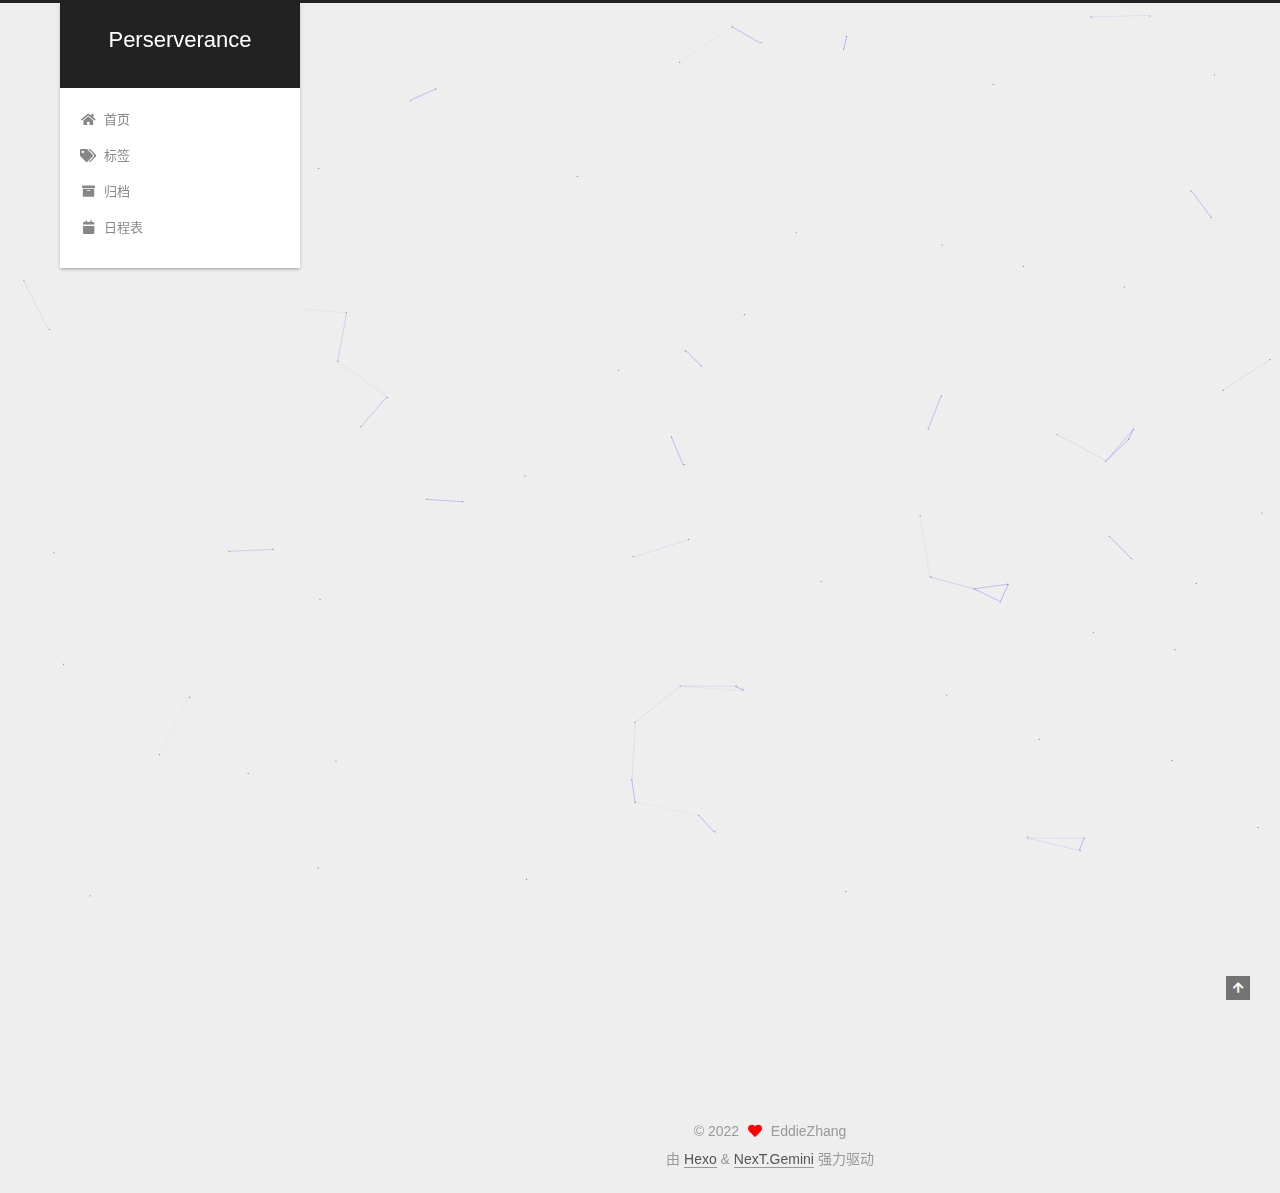
<file: 2022/08/22/hello-world/index.html>
<!DOCTYPE html>
<html lang="zh-CN">
<head>
  <meta charset="UTF-8">
<meta name="viewport" content="width=device-width, initial-scale=1, maximum-scale=2">
<meta name="theme-color" content="#222">
<meta name="generator" content="Hexo 6.2.0">
  <link rel="apple-touch-icon" sizes="180x180" href="/images/apple-touch-icon-next.png">
  <link rel="icon" type="image/png" sizes="32x32" href="/images/favicon-32x32-next.png">
  <link rel="icon" type="image/png" sizes="16x16" href="/images/favicon-16x16-next.png">
  <link rel="mask-icon" href="/images/logo.svg" color="#222">

<link rel="stylesheet" href="/css/main.css">


<link rel="stylesheet" href="/lib/font-awesome/css/all.min.css">
  <link rel="stylesheet" href="/lib/pace/pace-theme-minimal.min.css">
  <script src="/lib/pace/pace.min.js"></script>

<script id="hexo-configurations">
    var NexT = window.NexT || {};
    var CONFIG = {"hostname":"example.com","root":"/","scheme":"Gemini","version":"7.8.0","exturl":false,"sidebar":{"position":"left","display":"post","padding":18,"offset":12,"onmobile":false},"copycode":{"enable":false,"show_result":false,"style":null},"back2top":{"enable":true,"sidebar":false,"scrollpercent":false},"bookmark":{"enable":false,"color":"#222","save":"auto"},"fancybox":false,"mediumzoom":false,"lazyload":false,"pangu":false,"comments":{"style":"tabs","active":null,"storage":true,"lazyload":false,"nav":null},"algolia":{"hits":{"per_page":10},"labels":{"input_placeholder":"Search for Posts","hits_empty":"We didn't find any results for the search: ${query}","hits_stats":"${hits} results found in ${time} ms"}},"localsearch":{"enable":false,"trigger":"auto","top_n_per_article":1,"unescape":false,"preload":false},"motion":{"enable":true,"async":false,"transition":{"post_block":"fadeIn","post_header":"slideDownIn","post_body":"slideDownIn","coll_header":"slideLeftIn","sidebar":"slideUpIn"}}};
  </script>

  <meta name="description" content="Welcome to Hexo! This is your very first post. Check documentation for more info. If you get any problems when using Hexo, you can find the answer in troubleshooting or you can ask me on GitHub. Quick">
<meta property="og:type" content="article">
<meta property="og:title" content="Hello World">
<meta property="og:url" content="http://example.com/2022/08/22/hello-world/index.html">
<meta property="og:site_name" content="Perserverance">
<meta property="og:description" content="Welcome to Hexo! This is your very first post. Check documentation for more info. If you get any problems when using Hexo, you can find the answer in troubleshooting or you can ask me on GitHub. Quick">
<meta property="og:locale" content="zh_CN">
<meta property="article:published_time" content="2022-08-22T06:17:13.879Z">
<meta property="article:modified_time" content="2022-08-22T06:17:13.879Z">
<meta property="article:author" content="EddieZhang">
<meta name="twitter:card" content="summary">

<link rel="canonical" href="http://example.com/2022/08/22/hello-world/">


<script id="page-configurations">
  // https://hexo.io/docs/variables.html
  CONFIG.page = {
    sidebar: "",
    isHome : false,
    isPost : true,
    lang   : 'zh-CN'
  };
</script>

  <title>Hello World | Perserverance</title>
  






  <noscript>
  <style>
  .use-motion .brand,
  .use-motion .menu-item,
  .sidebar-inner,
  .use-motion .post-block,
  .use-motion .pagination,
  .use-motion .comments,
  .use-motion .post-header,
  .use-motion .post-body,
  .use-motion .collection-header { opacity: initial; }

  .use-motion .site-title,
  .use-motion .site-subtitle {
    opacity: initial;
    top: initial;
  }

  .use-motion .logo-line-before i { left: initial; }
  .use-motion .logo-line-after i { right: initial; }
  </style>
</noscript>

</head>

<body itemscope itemtype="http://schema.org/WebPage">
  <div class="container use-motion">
    <div class="headband"></div>

    <header class="header" itemscope itemtype="http://schema.org/WPHeader">
      <div class="header-inner"><div class="site-brand-container">
  <div class="site-nav-toggle">
    <div class="toggle" aria-label="切换导航栏">
      <span class="toggle-line toggle-line-first"></span>
      <span class="toggle-line toggle-line-middle"></span>
      <span class="toggle-line toggle-line-last"></span>
    </div>
  </div>

  <div class="site-meta">

    <a href="/" class="brand" rel="start">
      <span class="logo-line-before"><i></i></span>
      <h1 class="site-title">Perserverance</h1>
      <span class="logo-line-after"><i></i></span>
    </a>
      <p class="site-subtitle" itemprop="description"> </p>
  </div>

  <div class="site-nav-right">
    <div class="toggle popup-trigger">
    </div>
  </div>
</div>




<nav class="site-nav">
  <ul id="menu" class="main-menu menu">
        <li class="menu-item menu-item-home">

    <a href="/" rel="section"><i class="fa fa-home fa-fw"></i>首页</a>

  </li>
        <li class="menu-item menu-item-tags">

    <a href="/tags/" rel="section"><i class="fa fa-tags fa-fw"></i>标签</a>

  </li>
        <li class="menu-item menu-item-archives">

    <a href="/archives/" rel="section"><i class="fa fa-archive fa-fw"></i>归档</a>

  </li>
        <li class="menu-item menu-item-schedule">

    <a href="/schedule/" rel="section"><i class="fa fa-calendar fa-fw"></i>日程表</a>

  </li>
  </ul>
</nav>




</div>
    </header>

    
  <div class="back-to-top">
    <i class="fa fa-arrow-up"></i>
    <span>0%</span>
  </div>


    <main class="main">
      <div class="main-inner">
        <div class="content-wrap">
          

          <div class="content post posts-expand">
            

    
  
  
  <article itemscope itemtype="http://schema.org/Article" class="post-block" lang="zh-CN">
    <link itemprop="mainEntityOfPage" href="http://example.com/2022/08/22/hello-world/">

    <span hidden itemprop="author" itemscope itemtype="http://schema.org/Person">
      <meta itemprop="image" content="/images/avatar.gif">
      <meta itemprop="name" content="EddieZhang">
      <meta itemprop="description" content="当你开始认真的时候，全世界都会给你让路！">
    </span>

    <span hidden itemprop="publisher" itemscope itemtype="http://schema.org/Organization">
      <meta itemprop="name" content="Perserverance">
    </span>
      <header class="post-header">
        <h1 class="post-title" itemprop="name headline">
          Hello World
        </h1>

        <div class="post-meta">
            <span class="post-meta-item">
              <span class="post-meta-item-icon">
                <i class="far fa-calendar"></i>
              </span>
              <span class="post-meta-item-text">发表于</span>

              <time title="创建时间：2022-08-22 14:17:13" itemprop="dateCreated datePublished" datetime="2022-08-22T14:17:13+08:00">2022-08-22</time>
            </span>

          

        </div>
      </header>

    
    
    
    <div class="post-body" itemprop="articleBody">

      
        <p>Welcome to <a target="_blank" rel="noopener" href="https://hexo.io/">Hexo</a>! This is your very first post. Check <a target="_blank" rel="noopener" href="https://hexo.io/docs/">documentation</a> for more info. If you get any problems when using Hexo, you can find the answer in <a target="_blank" rel="noopener" href="https://hexo.io/docs/troubleshooting.html">troubleshooting</a> or you can ask me on <a target="_blank" rel="noopener" href="https://github.com/hexojs/hexo/issues">GitHub</a>.</p>
<h2 id="Quick-Start"><a href="#Quick-Start" class="headerlink" title="Quick Start"></a>Quick Start</h2><h3 id="Create-a-new-post"><a href="#Create-a-new-post" class="headerlink" title="Create a new post"></a>Create a new post</h3><figure class="highlight bash"><table><tr><td class="gutter"><pre><span class="line">1</span><br></pre></td><td class="code"><pre><span class="line">$ hexo new <span class="string">&quot;My New Post&quot;</span></span><br></pre></td></tr></table></figure>

<p>More info: <a target="_blank" rel="noopener" href="https://hexo.io/docs/writing.html">Writing</a></p>
<h3 id="Run-server"><a href="#Run-server" class="headerlink" title="Run server"></a>Run server</h3><figure class="highlight bash"><table><tr><td class="gutter"><pre><span class="line">1</span><br></pre></td><td class="code"><pre><span class="line">$ hexo server</span><br></pre></td></tr></table></figure>

<p>More info: <a target="_blank" rel="noopener" href="https://hexo.io/docs/server.html">Server</a></p>
<h3 id="Generate-static-files"><a href="#Generate-static-files" class="headerlink" title="Generate static files"></a>Generate static files</h3><figure class="highlight bash"><table><tr><td class="gutter"><pre><span class="line">1</span><br></pre></td><td class="code"><pre><span class="line">$ hexo generate</span><br></pre></td></tr></table></figure>

<p>More info: <a target="_blank" rel="noopener" href="https://hexo.io/docs/generating.html">Generating</a></p>
<h3 id="Deploy-to-remote-sites"><a href="#Deploy-to-remote-sites" class="headerlink" title="Deploy to remote sites"></a>Deploy to remote sites</h3><figure class="highlight bash"><table><tr><td class="gutter"><pre><span class="line">1</span><br></pre></td><td class="code"><pre><span class="line">$ hexo deploy</span><br></pre></td></tr></table></figure>

<p>More info: <a target="_blank" rel="noopener" href="https://hexo.io/docs/one-command-deployment.html">Deployment</a></p>

    </div>

    
    
    

      <footer class="post-footer">

        


        
      </footer>
    
  </article>
  
  
  



          </div>
          

<script>
  window.addEventListener('tabs:register', () => {
    let { activeClass } = CONFIG.comments;
    if (CONFIG.comments.storage) {
      activeClass = localStorage.getItem('comments_active') || activeClass;
    }
    if (activeClass) {
      let activeTab = document.querySelector(`a[href="#comment-${activeClass}"]`);
      if (activeTab) {
        activeTab.click();
      }
    }
  });
  if (CONFIG.comments.storage) {
    window.addEventListener('tabs:click', event => {
      if (!event.target.matches('.tabs-comment .tab-content .tab-pane')) return;
      let commentClass = event.target.classList[1];
      localStorage.setItem('comments_active', commentClass);
    });
  }
</script>

        </div>
          
  
  <div class="toggle sidebar-toggle">
    <span class="toggle-line toggle-line-first"></span>
    <span class="toggle-line toggle-line-middle"></span>
    <span class="toggle-line toggle-line-last"></span>
  </div>

  <aside class="sidebar">
    <div class="sidebar-inner">

      <ul class="sidebar-nav motion-element">
        <li class="sidebar-nav-toc">
          文章目录
        </li>
        <li class="sidebar-nav-overview">
          站点概览
        </li>
      </ul>

      <!--noindex-->
      <div class="post-toc-wrap sidebar-panel">
          <div class="post-toc motion-element"><ol class="nav"><li class="nav-item nav-level-2"><a class="nav-link" href="#Quick-Start"><span class="nav-number">1.</span> <span class="nav-text">Quick Start</span></a><ol class="nav-child"><li class="nav-item nav-level-3"><a class="nav-link" href="#Create-a-new-post"><span class="nav-number">1.1.</span> <span class="nav-text">Create a new post</span></a></li><li class="nav-item nav-level-3"><a class="nav-link" href="#Run-server"><span class="nav-number">1.2.</span> <span class="nav-text">Run server</span></a></li><li class="nav-item nav-level-3"><a class="nav-link" href="#Generate-static-files"><span class="nav-number">1.3.</span> <span class="nav-text">Generate static files</span></a></li><li class="nav-item nav-level-3"><a class="nav-link" href="#Deploy-to-remote-sites"><span class="nav-number">1.4.</span> <span class="nav-text">Deploy to remote sites</span></a></li></ol></li></ol></div>
      </div>
      <!--/noindex-->

      <div class="site-overview-wrap sidebar-panel">
        <div class="site-author motion-element" itemprop="author" itemscope itemtype="http://schema.org/Person">
  <p class="site-author-name" itemprop="name">EddieZhang</p>
  <div class="site-description" itemprop="description">当你开始认真的时候，全世界都会给你让路！</div>
</div>
<div class="site-state-wrap motion-element">
  <nav class="site-state">
      <div class="site-state-item site-state-posts">
          <a href="/archives/">
        
          <span class="site-state-item-count">1</span>
          <span class="site-state-item-name">日志</span>
        </a>
      </div>
  </nav>
</div>



      </div>

    </div>
  </aside>
  <div id="sidebar-dimmer"></div>


      </div>
    </main>

    <footer class="footer">
      <div class="footer-inner">
        

        

<div class="copyright">
  
  &copy; 
  <span itemprop="copyrightYear">2022</span>
  <span class="with-love">
    <i class="fa fa-heart"></i>
  </span>
  <span class="author" itemprop="copyrightHolder">EddieZhang</span>
</div>
  <div class="powered-by">由 <a href="https://hexo.io/" class="theme-link" rel="noopener" target="_blank">Hexo</a> & <a href="https://theme-next.org/" class="theme-link" rel="noopener" target="_blank">NexT.Gemini</a> 强力驱动
  </div>

        








      </div>
    </footer>
  </div>

  
  
  <script color='0,0,255' opacity='0.5' zIndex='-1' count='99' src="/lib/canvas-nest/canvas-nest.min.js"></script>
  <script src="/lib/anime.min.js"></script>
  <script src="/lib/velocity/velocity.min.js"></script>
  <script src="/lib/velocity/velocity.ui.min.js"></script>

<script src="/js/utils.js"></script>

<script src="/js/motion.js"></script>


<script src="/js/schemes/pisces.js"></script>


<script src="/js/next-boot.js"></script>


  <script defer src="/lib/three/three.min.js"></script>


  















  

  

</body>
</html>
</file>
<file: css/main.css>
:root {
  --body-bg-color: #eee;
  --content-bg-color: #fff;
  --card-bg-color: #f5f5f5;
  --text-color: #555;
  --blockquote-color: #666;
  --link-color: #555;
  --link-hover-color: #222;
  --brand-color: #fff;
  --brand-hover-color: #fff;
  --table-row-odd-bg-color: #f9f9f9;
  --table-row-hover-bg-color: #f5f5f5;
  --menu-item-bg-color: #f5f5f5;
  --btn-default-bg: #fff;
  --btn-default-color: #555;
  --btn-default-border-color: #555;
  --btn-default-hover-bg: #222;
  --btn-default-hover-color: #fff;
  --btn-default-hover-border-color: #222;
}
html {
  line-height: 1.15; /* 1 */
  -webkit-text-size-adjust: 100%; /* 2 */
}
body {
  margin: 0;
}
main {
  display: block;
}
h1 {
  font-size: 2em;
  margin: 0.67em 0;
}
hr {
  box-sizing: content-box; /* 1 */
  height: 0; /* 1 */
  overflow: visible; /* 2 */
}
pre {
  font-family: monospace, monospace; /* 1 */
  font-size: 1em; /* 2 */
}
a {
  background: transparent;
}
abbr[title] {
  border-bottom: none; /* 1 */
  text-decoration: underline; /* 2 */
  text-decoration: underline dotted; /* 2 */
}
b,
strong {
  font-weight: bolder;
}
code,
kbd,
samp {
  font-family: monospace, monospace; /* 1 */
  font-size: 1em; /* 2 */
}
small {
  font-size: 80%;
}
sub,
sup {
  font-size: 75%;
  line-height: 0;
  position: relative;
  vertical-align: baseline;
}
sub {
  bottom: -0.25em;
}
sup {
  top: -0.5em;
}
img {
  border-style: none;
}
button,
input,
optgroup,
select,
textarea {
  font-family: inherit; /* 1 */
  font-size: 100%; /* 1 */
  line-height: 1.15; /* 1 */
  margin: 0; /* 2 */
}
button,
input {
/* 1 */
  overflow: visible;
}
button,
select {
/* 1 */
  text-transform: none;
}
button,
[type='button'],
[type='reset'],
[type='submit'] {
  -webkit-appearance: button;
}
button::-moz-focus-inner,
[type='button']::-moz-focus-inner,
[type='reset']::-moz-focus-inner,
[type='submit']::-moz-focus-inner {
  border-style: none;
  padding: 0;
}
button:-moz-focusring,
[type='button']:-moz-focusring,
[type='reset']:-moz-focusring,
[type='submit']:-moz-focusring {
  outline: 1px dotted ButtonText;
}
fieldset {
  padding: 0.35em 0.75em 0.625em;
}
legend {
  box-sizing: border-box; /* 1 */
  color: inherit; /* 2 */
  display: table; /* 1 */
  max-width: 100%; /* 1 */
  padding: 0; /* 3 */
  white-space: normal; /* 1 */
}
progress {
  vertical-align: baseline;
}
textarea {
  overflow: auto;
}
[type='checkbox'],
[type='radio'] {
  box-sizing: border-box; /* 1 */
  padding: 0; /* 2 */
}
[type='number']::-webkit-inner-spin-button,
[type='number']::-webkit-outer-spin-button {
  height: auto;
}
[type='search'] {
  outline-offset: -2px; /* 2 */
  -webkit-appearance: textfield; /* 1 */
}
[type='search']::-webkit-search-decoration {
  -webkit-appearance: none;
}
::-webkit-file-upload-button {
  font: inherit; /* 2 */
  -webkit-appearance: button; /* 1 */
}
details {
  display: block;
}
summary {
  display: list-item;
}
template {
  display: none;
}
[hidden] {
  display: none;
}
::selection {
  background: #262a30;
  color: #eee;
}
html,
body {
  height: 100%;
}
body {
  background: var(--body-bg-color);
  color: var(--text-color);
  font-family: 'Lato', "PingFang SC", "Microsoft YaHei", sans-serif;
  font-size: 1em;
  line-height: 2;
}
@media (max-width: 991px) {
  body {
    padding-left: 0 !important;
    padding-right: 0 !important;
  }
}
h1,
h2,
h3,
h4,
h5,
h6 {
  font-family: 'Lato', "PingFang SC", "Microsoft YaHei", sans-serif;
  font-weight: bold;
  line-height: 1.5;
  margin: 20px 0 15px;
}
h1 {
  font-size: 1.5em;
}
h2 {
  font-size: 1.375em;
}
h3 {
  font-size: 1.25em;
}
h4 {
  font-size: 1.125em;
}
h5 {
  font-size: 1em;
}
h6 {
  font-size: 0.875em;
}
p {
  margin: 0 0 20px 0;
}
a,
span.exturl {
  border-bottom: 1px solid #999;
  color: var(--link-color);
  outline: 0;
  text-decoration: none;
  overflow-wrap: break-word;
  word-wrap: break-word;
  cursor: pointer;
}
a:hover,
span.exturl:hover {
  border-bottom-color: var(--link-hover-color);
  color: var(--link-hover-color);
}
iframe,
img,
video {
  display: block;
  margin-left: auto;
  margin-right: auto;
  max-width: 100%;
}
hr {
  background-image: repeating-linear-gradient(-45deg, #ddd, #ddd 4px, transparent 4px, transparent 8px);
  border: 0;
  height: 3px;
  margin: 40px 0;
}
blockquote {
  border-left: 4px solid #ddd;
  color: var(--blockquote-color);
  margin: 0;
  padding: 0 15px;
}
blockquote cite::before {
  content: '-';
  padding: 0 5px;
}
dt {
  font-weight: bold;
}
dd {
  margin: 0;
  padding: 0;
}
kbd {
  background-color: #f5f5f5;
  background-image: linear-gradient(#eee, #fff, #eee);
  border: 1px solid #ccc;
  border-radius: 0.2em;
  box-shadow: 0.1em 0.1em 0.2em rgba(0,0,0,0.1);
  color: #555;
  font-family: inherit;
  padding: 0.1em 0.3em;
  white-space: nowrap;
}
.table-container {
  overflow: auto;
}
table {
  border-collapse: collapse;
  border-spacing: 0;
  font-size: 0.875em;
  margin: 0 0 20px 0;
  width: 100%;
}
tbody tr:nth-of-type(odd) {
  background: var(--table-row-odd-bg-color);
}
tbody tr:hover {
  background: var(--table-row-hover-bg-color);
}
caption,
th,
td {
  font-weight: normal;
  padding: 8px;
  vertical-align: middle;
}
th,
td {
  border: 1px solid #ddd;
  border-bottom: 3px solid #ddd;
}
th {
  font-weight: 700;
  padding-bottom: 10px;
}
td {
  border-bottom-width: 1px;
}
.btn {
  background: var(--btn-default-bg);
  border: 2px solid var(--btn-default-border-color);
  border-radius: 2px;
  color: var(--btn-default-color);
  display: inline-block;
  font-size: 0.875em;
  line-height: 2;
  padding: 0 20px;
  text-decoration: none;
  transition-property: background-color;
  transition-delay: 0s;
  transition-duration: 0.2s;
  transition-timing-function: ease-in-out;
}
.btn:hover {
  background: var(--btn-default-hover-bg);
  border-color: var(--btn-default-hover-border-color);
  color: var(--btn-default-hover-color);
}
.btn + .btn {
  margin: 0 0 8px 8px;
}
.btn .fa-fw {
  text-align: left;
  width: 1.285714285714286em;
}
.toggle {
  line-height: 0;
}
.toggle .toggle-line {
  background: #fff;
  display: inline-block;
  height: 2px;
  left: 0;
  position: relative;
  top: 0;
  transition: all 0.4s;
  vertical-align: top;
  width: 100%;
}
.toggle .toggle-line:not(:first-child) {
  margin-top: 3px;
}
.toggle.toggle-arrow .toggle-line-first {
  left: 50%;
  top: 2px;
  transform: rotate(45deg);
  width: 50%;
}
.toggle.toggle-arrow .toggle-line-middle {
  left: 2px;
  width: 90%;
}
.toggle.toggle-arrow .toggle-line-last {
  left: 50%;
  top: -2px;
  transform: rotate(-45deg);
  width: 50%;
}
.toggle.toggle-close .toggle-line-first {
  transform: rotate(-45deg);
  top: 5px;
}
.toggle.toggle-close .toggle-line-middle {
  opacity: 0;
}
.toggle.toggle-close .toggle-line-last {
  transform: rotate(45deg);
  top: -5px;
}
.highlight,
pre {
  background: #f7f7f7;
  color: #4d4d4c;
  line-height: 1.6;
  margin: 0 auto 20px;
}
pre,
code {
  font-family: consolas, Menlo, monospace, "PingFang SC", "Microsoft YaHei";
}
code {
  background: #eee;
  border-radius: 3px;
  color: #555;
  padding: 2px 4px;
  overflow-wrap: break-word;
  word-wrap: break-word;
}
.highlight *::selection {
  background: #d6d6d6;
}
.highlight pre {
  border: 0;
  margin: 0;
  padding: 10px 0;
}
.highlight table {
  border: 0;
  margin: 0;
  width: auto;
}
.highlight td {
  border: 0;
  padding: 0;
}
.highlight figcaption {
  background: #eff2f3;
  color: #4d4d4c;
  display: flex;
  font-size: 0.875em;
  justify-content: space-between;
  line-height: 1.2;
  padding: 0.5em;
}
.highlight figcaption a {
  color: #4d4d4c;
}
.highlight figcaption a:hover {
  border-bottom-color: #4d4d4c;
}
.highlight .gutter {
  -moz-user-select: none;
  -ms-user-select: none;
  -webkit-user-select: none;
  user-select: none;
}
.highlight .gutter pre {
  background: #eff2f3;
  color: #869194;
  padding-left: 10px;
  padding-right: 10px;
  text-align: right;
}
.highlight .code pre {
  background: #f7f7f7;
  padding-left: 10px;
  width: 100%;
}
.gist table {
  width: auto;
}
.gist table td {
  border: 0;
}
pre {
  overflow: auto;
  padding: 10px;
}
pre code {
  background: none;
  color: #4d4d4c;
  font-size: 0.875em;
  padding: 0;
  text-shadow: none;
}
pre .deletion {
  background: #fdd;
}
pre .addition {
  background: #dfd;
}
pre .meta {
  color: #eab700;
  -moz-user-select: none;
  -ms-user-select: none;
  -webkit-user-select: none;
  user-select: none;
}
pre .comment {
  color: #8e908c;
}
pre .variable,
pre .attribute,
pre .tag,
pre .name,
pre .regexp,
pre .ruby .constant,
pre .xml .tag .title,
pre .xml .pi,
pre .xml .doctype,
pre .html .doctype,
pre .css .id,
pre .css .class,
pre .css .pseudo {
  color: #c82829;
}
pre .number,
pre .preprocessor,
pre .built_in,
pre .builtin-name,
pre .literal,
pre .params,
pre .constant,
pre .command {
  color: #f5871f;
}
pre .ruby .class .title,
pre .css .rules .attribute,
pre .string,
pre .symbol,
pre .value,
pre .inheritance,
pre .header,
pre .ruby .symbol,
pre .xml .cdata,
pre .special,
pre .formula {
  color: #718c00;
}
pre .title,
pre .css .hexcolor {
  color: #3e999f;
}
pre .function,
pre .python .decorator,
pre .python .title,
pre .ruby .function .title,
pre .ruby .title .keyword,
pre .perl .sub,
pre .javascript .title,
pre .coffeescript .title {
  color: #4271ae;
}
pre .keyword,
pre .javascript .function {
  color: #8959a8;
}
.blockquote-center {
  border-left: none;
  margin: 40px 0;
  padding: 0;
  position: relative;
  text-align: center;
}
.blockquote-center .fa {
  display: block;
  opacity: 0.6;
  position: absolute;
  width: 100%;
}
.blockquote-center .fa-quote-left {
  border-top: 1px solid #ccc;
  text-align: left;
  top: -20px;
}
.blockquote-center .fa-quote-right {
  border-bottom: 1px solid #ccc;
  text-align: right;
  bottom: -20px;
}
.blockquote-center p,
.blockquote-center div {
  text-align: center;
}
.post-body .group-picture img {
  margin: 0 auto;
  padding: 0 3px;
}
.group-picture-row {
  margin-bottom: 6px;
  overflow: hidden;
}
.group-picture-column {
  float: left;
  margin-bottom: 10px;
}
.post-body .label {
  color: #555;
  display: inline;
  padding: 0 2px;
}
.post-body .label.default {
  background: #f0f0f0;
}
.post-body .label.primary {
  background: #efe6f7;
}
.post-body .label.info {
  background: #e5f2f8;
}
.post-body .label.success {
  background: #e7f4e9;
}
.post-body .label.warning {
  background: #fcf6e1;
}
.post-body .label.danger {
  background: #fae8eb;
}
.post-body .tabs {
  margin-bottom: 20px;
}
.post-body .tabs,
.tabs-comment {
  display: block;
  padding-top: 10px;
  position: relative;
}
.post-body .tabs ul.nav-tabs,
.tabs-comment ul.nav-tabs {
  display: flex;
  flex-wrap: wrap;
  margin: 0;
  margin-bottom: -1px;
  padding: 0;
}
@media (max-width: 413px) {
  .post-body .tabs ul.nav-tabs,
  .tabs-comment ul.nav-tabs {
    display: block;
    margin-bottom: 5px;
  }
}
.post-body .tabs ul.nav-tabs li.tab,
.tabs-comment ul.nav-tabs li.tab {
  border-bottom: 1px solid #ddd;
  border-left: 1px solid transparent;
  border-right: 1px solid transparent;
  border-top: 3px solid transparent;
  flex-grow: 1;
  list-style-type: none;
  border-radius: 0 0 0 0;
}
@media (max-width: 413px) {
  .post-body .tabs ul.nav-tabs li.tab,
  .tabs-comment ul.nav-tabs li.tab {
    border-bottom: 1px solid transparent;
    border-left: 3px solid transparent;
    border-right: 1px solid transparent;
    border-top: 1px solid transparent;
  }
}
@media (max-width: 413px) {
  .post-body .tabs ul.nav-tabs li.tab,
  .tabs-comment ul.nav-tabs li.tab {
    border-radius: 0;
  }
}
.post-body .tabs ul.nav-tabs li.tab a,
.tabs-comment ul.nav-tabs li.tab a {
  border-bottom: initial;
  display: block;
  line-height: 1.8;
  outline: 0;
  padding: 0.25em 0.75em;
  text-align: center;
  transition-delay: 0s;
  transition-duration: 0.2s;
  transition-timing-function: ease-out;
}
.post-body .tabs ul.nav-tabs li.tab a i,
.tabs-comment ul.nav-tabs li.tab a i {
  width: 1.285714285714286em;
}
.post-body .tabs ul.nav-tabs li.tab.active,
.tabs-comment ul.nav-tabs li.tab.active {
  border-bottom: 1px solid transparent;
  border-left: 1px solid #ddd;
  border-right: 1px solid #ddd;
  border-top: 3px solid #fc6423;
}
@media (max-width: 413px) {
  .post-body .tabs ul.nav-tabs li.tab.active,
  .tabs-comment ul.nav-tabs li.tab.active {
    border-bottom: 1px solid #ddd;
    border-left: 3px solid #fc6423;
    border-right: 1px solid #ddd;
    border-top: 1px solid #ddd;
  }
}
.post-body .tabs ul.nav-tabs li.tab.active a,
.tabs-comment ul.nav-tabs li.tab.active a {
  color: var(--link-color);
  cursor: default;
}
.post-body .tabs .tab-content .tab-pane,
.tabs-comment .tab-content .tab-pane {
  border: 1px solid #ddd;
  border-top: 0;
  padding: 20px 20px 0 20px;
  border-radius: 0;
}
.post-body .tabs .tab-content .tab-pane:not(.active),
.tabs-comment .tab-content .tab-pane:not(.active) {
  display: none;
}
.post-body .tabs .tab-content .tab-pane.active,
.tabs-comment .tab-content .tab-pane.active {
  display: block;
}
.post-body .tabs .tab-content .tab-pane.active:nth-of-type(1),
.tabs-comment .tab-content .tab-pane.active:nth-of-type(1) {
  border-radius: 0 0 0 0;
}
@media (max-width: 413px) {
  .post-body .tabs .tab-content .tab-pane.active:nth-of-type(1),
  .tabs-comment .tab-content .tab-pane.active:nth-of-type(1) {
    border-radius: 0;
  }
}
.post-body .note {
  border-radius: 3px;
  margin-bottom: 20px;
  padding: 1em;
  position: relative;
  border: 1px solid #eee;
  border-left-width: 5px;
}
.post-body .note h2,
.post-body .note h3,
.post-body .note h4,
.post-body .note h5,
.post-body .note h6 {
  margin-top: 0;
  border-bottom: initial;
  margin-bottom: 0;
  padding-top: 0;
}
.post-body .note p:first-child,
.post-body .note ul:first-child,
.post-body .note ol:first-child,
.post-body .note table:first-child,
.post-body .note pre:first-child,
.post-body .note blockquote:first-child,
.post-body .note img:first-child {
  margin-top: 0;
}
.post-body .note p:last-child,
.post-body .note ul:last-child,
.post-body .note ol:last-child,
.post-body .note table:last-child,
.post-body .note pre:last-child,
.post-body .note blockquote:last-child,
.post-body .note img:last-child {
  margin-bottom: 0;
}
.post-body .note.default {
  border-left-color: #777;
}
.post-body .note.default h2,
.post-body .note.default h3,
.post-body .note.default h4,
.post-body .note.default h5,
.post-body .note.default h6 {
  color: #777;
}
.post-body .note.primary {
  border-left-color: #6f42c1;
}
.post-body .note.primary h2,
.post-body .note.primary h3,
.post-body .note.primary h4,
.post-body .note.primary h5,
.post-body .note.primary h6 {
  color: #6f42c1;
}
.post-body .note.info {
  border-left-color: #428bca;
}
.post-body .note.info h2,
.post-body .note.info h3,
.post-body .note.info h4,
.post-body .note.info h5,
.post-body .note.info h6 {
  color: #428bca;
}
.post-body .note.success {
  border-left-color: #5cb85c;
}
.post-body .note.success h2,
.post-body .note.success h3,
.post-body .note.success h4,
.post-body .note.success h5,
.post-body .note.success h6 {
  color: #5cb85c;
}
.post-body .note.warning {
  border-left-color: #f0ad4e;
}
.post-body .note.warning h2,
.post-body .note.warning h3,
.post-body .note.warning h4,
.post-body .note.warning h5,
.post-body .note.warning h6 {
  color: #f0ad4e;
}
.post-body .note.danger {
  border-left-color: #d9534f;
}
.post-body .note.danger h2,
.post-body .note.danger h3,
.post-body .note.danger h4,
.post-body .note.danger h5,
.post-body .note.danger h6 {
  color: #d9534f;
}
.pagination .prev,
.pagination .next,
.pagination .page-number,
.pagination .space {
  display: inline-block;
  margin: 0 10px;
  padding: 0 11px;
  position: relative;
  top: -1px;
}
@media (max-width: 767px) {
  .pagination .prev,
  .pagination .next,
  .pagination .page-number,
  .pagination .space {
    margin: 0 5px;
  }
}
.pagination {
  border-top: 1px solid #eee;
  margin: 120px 0 0;
  text-align: center;
}
.pagination .prev,
.pagination .next,
.pagination .page-number {
  border-bottom: 0;
  border-top: 1px solid #eee;
  transition-property: border-color;
  transition-delay: 0s;
  transition-duration: 0.2s;
  transition-timing-function: ease-in-out;
}
.pagination .prev:hover,
.pagination .next:hover,
.pagination .page-number:hover {
  border-top-color: #222;
}
.pagination .space {
  margin: 0;
  padding: 0;
}
.pagination .prev {
  margin-left: 0;
}
.pagination .next {
  margin-right: 0;
}
.pagination .page-number.current {
  background: #ccc;
  border-top-color: #ccc;
  color: #fff;
}
@media (max-width: 767px) {
  .pagination {
    border-top: none;
  }
  .pagination .prev,
  .pagination .next,
  .pagination .page-number {
    border-bottom: 1px solid #eee;
    border-top: 0;
    margin-bottom: 10px;
    padding: 0 10px;
  }
  .pagination .prev:hover,
  .pagination .next:hover,
  .pagination .page-number:hover {
    border-bottom-color: #222;
  }
}
.comments {
  margin-top: 60px;
  overflow: hidden;
}
.comment-button-group {
  display: flex;
  flex-wrap: wrap-reverse;
  justify-content: center;
  margin: 1em 0;
}
.comment-button-group .comment-button {
  margin: 0.1em 0.2em;
}
.comment-button-group .comment-button.active {
  background: var(--btn-default-hover-bg);
  border-color: var(--btn-default-hover-border-color);
  color: var(--btn-default-hover-color);
}
.comment-position {
  display: none;
}
.comment-position.active {
  display: block;
}
.tabs-comment {
  background: var(--content-bg-color);
  margin-top: 4em;
  padding-top: 0;
}
.tabs-comment .comments {
  border: 0;
  box-shadow: none;
  margin-top: 0;
  padding-top: 0;
}
.container {
  min-height: 100%;
  position: relative;
}
.main-inner {
  margin: 0 auto;
  width: calc(100% - 20px);
}
@media (min-width: 1200px) {
  .main-inner {
    width: 1160px;
  }
}
@media (min-width: 1600px) {
  .main-inner {
    width: 73%;
  }
}
@media (max-width: 767px) {
  .content-wrap {
    padding: 0 20px;
  }
}
.header {
  background: transparent;
}
.header-inner {
  margin: 0 auto;
  width: calc(100% - 20px);
}
@media (min-width: 1200px) {
  .header-inner {
    width: 1160px;
  }
}
@media (min-width: 1600px) {
  .header-inner {
    width: 73%;
  }
}
.site-brand-container {
  display: flex;
  flex-shrink: 0;
  padding: 0 10px;
}
.headband {
  background: #222;
  height: 3px;
}
.site-meta {
  flex-grow: 1;
  text-align: center;
}
@media (max-width: 767px) {
  .site-meta {
    text-align: center;
  }
}
.brand {
  border-bottom: none;
  color: var(--brand-color);
  display: inline-block;
  line-height: 1.375em;
  padding: 0 40px;
  position: relative;
}
.brand:hover {
  color: var(--brand-hover-color);
}
.site-title {
  font-family: 'Lato', "PingFang SC", "Microsoft YaHei", sans-serif;
  font-size: 1.375em;
  font-weight: normal;
  margin: 0;
}
.site-subtitle {
  color: #ddd;
  font-size: 0.8125em;
  margin: 10px 0;
}
.use-motion .brand {
  opacity: 0;
}
.use-motion .site-title,
.use-motion .site-subtitle,
.use-motion .custom-logo-image {
  opacity: 0;
  position: relative;
  top: -10px;
}
.site-nav-toggle,
.site-nav-right {
  display: none;
}
@media (max-width: 767px) {
  .site-nav-toggle,
  .site-nav-right {
    display: flex;
    flex-direction: column;
    justify-content: center;
  }
}
.site-nav-toggle .toggle,
.site-nav-right .toggle {
  color: var(--text-color);
  padding: 10px;
  width: 22px;
}
.site-nav-toggle .toggle .toggle-line,
.site-nav-right .toggle .toggle-line {
  background: var(--text-color);
  border-radius: 1px;
}
.site-nav {
  display: block;
}
@media (max-width: 767px) {
  .site-nav {
    clear: both;
    display: none;
  }
}
.site-nav.site-nav-on {
  display: block;
}
.menu {
  margin-top: 20px;
  padding-left: 0;
  text-align: center;
}
.menu-item {
  display: inline-block;
  list-style: none;
  margin: 0 10px;
}
@media (max-width: 767px) {
  .menu-item {
    display: block;
    margin-top: 10px;
  }
  .menu-item.menu-item-search {
    display: none;
  }
}
.menu-item a,
.menu-item span.exturl {
  border-bottom: 0;
  display: block;
  font-size: 0.8125em;
  transition-property: border-color;
  transition-delay: 0s;
  transition-duration: 0.2s;
  transition-timing-function: ease-in-out;
}
@media (hover: none) {
  .menu-item a:hover,
  .menu-item span.exturl:hover {
    border-bottom-color: transparent !important;
  }
}
.menu-item .fa,
.menu-item .fab,
.menu-item .far,
.menu-item .fas {
  margin-right: 8px;
}
.menu-item .badge {
  display: inline-block;
  font-weight: bold;
  line-height: 1;
  margin-left: 0.35em;
  margin-top: 0.35em;
  text-align: center;
  white-space: nowrap;
}
@media (max-width: 767px) {
  .menu-item .badge {
    float: right;
    margin-left: 0;
  }
}
.menu-item-active a,
.menu .menu-item a:hover,
.menu .menu-item span.exturl:hover {
  background: var(--menu-item-bg-color);
}
.use-motion .menu-item {
  opacity: 0;
}
.sidebar {
  background: #222;
  bottom: 0;
  box-shadow: inset 0 2px 6px #000;
  position: fixed;
  top: 0;
}
@media (max-width: 991px) {
  .sidebar {
    display: none;
  }
}
.sidebar-inner {
  color: #999;
  padding: 18px 10px;
  text-align: center;
}
.cc-license {
  margin-top: 10px;
  text-align: center;
}
.cc-license .cc-opacity {
  border-bottom: none;
  opacity: 0.7;
}
.cc-license .cc-opacity:hover {
  opacity: 0.9;
}
.cc-license img {
  display: inline-block;
}
.site-author-image {
  border: 1px solid #eee;
  display: block;
  margin: 0 auto;
  max-width: 120px;
  padding: 2px;
}
.site-author-name {
  color: var(--text-color);
  font-weight: 600;
  margin: 0;
  text-align: center;
}
.site-description {
  color: #999;
  font-size: 0.8125em;
  margin-top: 0;
  text-align: center;
}
.links-of-author {
  margin-top: 15px;
}
.links-of-author a,
.links-of-author span.exturl {
  border-bottom-color: #555;
  display: inline-block;
  font-size: 0.8125em;
  margin-bottom: 10px;
  margin-right: 10px;
  vertical-align: middle;
}
.links-of-author a::before,
.links-of-author span.exturl::before {
  background: #83becf;
  border-radius: 50%;
  content: ' ';
  display: inline-block;
  height: 4px;
  margin-right: 3px;
  vertical-align: middle;
  width: 4px;
}
.sidebar-button {
  margin-top: 15px;
}
.sidebar-button a {
  border: 1px solid #fc6423;
  border-radius: 4px;
  color: #fc6423;
  display: inline-block;
  padding: 0 15px;
}
.sidebar-button a .fa,
.sidebar-button a .fab,
.sidebar-button a .far,
.sidebar-button a .fas {
  margin-right: 5px;
}
.sidebar-button a:hover {
  background: #fc6423;
  border: 1px solid #fc6423;
  color: #fff;
}
.sidebar-button a:hover .fa,
.sidebar-button a:hover .fab,
.sidebar-button a:hover .far,
.sidebar-button a:hover .fas {
  color: #fff;
}
.links-of-blogroll {
  font-size: 0.8125em;
  margin-top: 10px;
}
.links-of-blogroll-title {
  font-size: 0.875em;
  font-weight: 600;
  margin-top: 0;
}
.links-of-blogroll-list {
  list-style: none;
  margin: 0;
  padding: 0;
}
#sidebar-dimmer {
  display: none;
}
@media (max-width: 767px) {
  #sidebar-dimmer {
    background: #000;
    display: block;
    height: 100%;
    left: 100%;
    opacity: 0;
    position: fixed;
    top: 0;
    width: 100%;
    z-index: 1100;
  }
  .sidebar-active + #sidebar-dimmer {
    opacity: 0.7;
    transform: translateX(-100%);
    transition: opacity 0.5s;
  }
}
.sidebar-nav {
  margin: 0;
  padding-bottom: 20px;
  padding-left: 0;
}
.sidebar-nav li {
  border-bottom: 1px solid transparent;
  color: var(--text-color);
  cursor: pointer;
  display: inline-block;
  font-size: 0.875em;
}
.sidebar-nav li.sidebar-nav-overview {
  margin-left: 10px;
}
.sidebar-nav li:hover {
  color: #fc6423;
}
.sidebar-nav .sidebar-nav-active {
  border-bottom-color: #fc6423;
  color: #fc6423;
}
.sidebar-nav .sidebar-nav-active:hover {
  color: #fc6423;
}
.sidebar-panel {
  display: none;
  overflow-x: hidden;
  overflow-y: auto;
}
.sidebar-panel-active {
  display: block;
}
.sidebar-toggle {
  background: #222;
  bottom: 45px;
  cursor: pointer;
  height: 14px;
  left: 30px;
  padding: 5px;
  position: fixed;
  width: 14px;
  z-index: 1300;
}
@media (max-width: 991px) {
  .sidebar-toggle {
    left: 20px;
    opacity: 0.8;
    display: none;
  }
}
.sidebar-toggle:hover .toggle-line {
  background: #fc6423;
}
.post-toc {
  font-size: 0.875em;
}
.post-toc ol {
  list-style: none;
  margin: 0;
  padding: 0 2px 5px 10px;
  text-align: left;
}
.post-toc ol > ol {
  padding-left: 0;
}
.post-toc ol a {
  transition-property: all;
  transition-delay: 0s;
  transition-duration: 0.2s;
  transition-timing-function: ease-in-out;
}
.post-toc .nav-item {
  line-height: 1.8;
  overflow: hidden;
  text-overflow: ellipsis;
  white-space: nowrap;
}
.post-toc .nav .nav-child {
  display: none;
}
.post-toc .nav .active > .nav-child {
  display: block;
}
.post-toc .nav .active-current > .nav-child {
  display: block;
}
.post-toc .nav .active-current > .nav-child > .nav-item {
  display: block;
}
.post-toc .nav .active > a {
  border-bottom-color: #fc6423;
  color: #fc6423;
}
.post-toc .nav .active-current > a {
  color: #fc6423;
}
.post-toc .nav .active-current > a:hover {
  color: #fc6423;
}
.site-state {
  display: flex;
  justify-content: center;
  line-height: 1.4;
  margin-top: 10px;
  overflow: hidden;
  text-align: center;
  white-space: nowrap;
}
.site-state-item {
  padding: 0 15px;
}
.site-state-item:not(:first-child) {
  border-left: 1px solid #eee;
}
.site-state-item a {
  border-bottom: none;
}
.site-state-item-count {
  display: block;
  font-size: 1em;
  font-weight: 600;
  text-align: center;
}
.site-state-item-name {
  color: #999;
  font-size: 0.8125em;
}
.footer {
  color: #999;
  font-size: 0.875em;
  padding: 20px 0;
}
.footer.footer-fixed {
  bottom: 0;
  left: 0;
  position: absolute;
  right: 0;
}
.footer-inner {
  box-sizing: border-box;
  margin: 0 auto;
  text-align: center;
  width: calc(100% - 20px);
}
@media (min-width: 1200px) {
  .footer-inner {
    width: 1160px;
  }
}
@media (min-width: 1600px) {
  .footer-inner {
    width: 73%;
  }
}
.languages {
  display: inline-block;
  font-size: 1.125em;
  position: relative;
}
.languages .lang-select-label span {
  margin: 0 0.5em;
}
.languages .lang-select {
  height: 100%;
  left: 0;
  opacity: 0;
  position: absolute;
  top: 0;
  width: 100%;
}
.with-love {
  color: #ff0000;
  display: inline-block;
  margin: 0 5px;
}
.powered-by,
.theme-info {
  display: inline-block;
}
@-moz-keyframes iconAnimate {
  0%, 100% {
    transform: scale(1);
  }
  10%, 30% {
    transform: scale(0.9);
  }
  20%, 40%, 60%, 80% {
    transform: scale(1.1);
  }
  50%, 70% {
    transform: scale(1.1);
  }
}
@-webkit-keyframes iconAnimate {
  0%, 100% {
    transform: scale(1);
  }
  10%, 30% {
    transform: scale(0.9);
  }
  20%, 40%, 60%, 80% {
    transform: scale(1.1);
  }
  50%, 70% {
    transform: scale(1.1);
  }
}
@-o-keyframes iconAnimate {
  0%, 100% {
    transform: scale(1);
  }
  10%, 30% {
    transform: scale(0.9);
  }
  20%, 40%, 60%, 80% {
    transform: scale(1.1);
  }
  50%, 70% {
    transform: scale(1.1);
  }
}
@keyframes iconAnimate {
  0%, 100% {
    transform: scale(1);
  }
  10%, 30% {
    transform: scale(0.9);
  }
  20%, 40%, 60%, 80% {
    transform: scale(1.1);
  }
  50%, 70% {
    transform: scale(1.1);
  }
}
.back-to-top {
  font-size: 12px;
  text-align: center;
  transition-delay: 0s;
  transition-duration: 0.2s;
  transition-timing-function: ease-in-out;
}
.back-to-top {
  background: #222;
  bottom: -100px;
  box-sizing: border-box;
  color: #fff;
  cursor: pointer;
  left: 30px;
  opacity: 0.6;
  padding: 0 6px;
  position: fixed;
  transition-property: bottom;
  z-index: 1300;
  width: 24px;
}
.back-to-top span {
  display: none;
}
.back-to-top:hover {
  color: #fc6423;
}
.back-to-top.back-to-top-on {
  bottom: 30px;
}
@media (max-width: 991px) {
  .back-to-top {
    left: 20px;
    opacity: 0.8;
  }
}
.post-body {
  font-family: 'Lato', "PingFang SC", "Microsoft YaHei", sans-serif;
  overflow-wrap: break-word;
  word-wrap: break-word;
}
@media (min-width: 1200px) {
  .post-body {
    font-size: 1.125em;
  }
}
.post-body .exturl .fa {
  font-size: 0.875em;
  margin-left: 4px;
}
.post-body .image-caption,
.post-body .figure .caption {
  color: #999;
  font-size: 0.875em;
  font-weight: bold;
  line-height: 1;
  margin: -20px auto 15px;
  text-align: center;
}
.post-sticky-flag {
  display: inline-block;
  transform: rotate(30deg);
}
.post-button {
  margin-top: 40px;
  text-align: center;
}
.use-motion .post-block,
.use-motion .pagination,
.use-motion .comments {
  opacity: 0;
}
.use-motion .post-header {
  opacity: 0;
}
.use-motion .post-body {
  opacity: 0;
}
.use-motion .collection-header {
  opacity: 0;
}
.posts-collapse {
  margin-left: 35px;
  position: relative;
}
@media (max-width: 767px) {
  .posts-collapse {
    margin-left: 0px;
    margin-right: 0px;
  }
}
.posts-collapse .collection-title {
  font-size: 1.125em;
  position: relative;
}
.posts-collapse .collection-title::before {
  background: #999;
  border: 1px solid #fff;
  border-radius: 50%;
  content: ' ';
  height: 10px;
  left: 0;
  margin-left: -6px;
  margin-top: -4px;
  position: absolute;
  top: 50%;
  width: 10px;
}
.posts-collapse .collection-year {
  font-size: 1.5em;
  font-weight: bold;
  margin: 60px 0;
  position: relative;
}
.posts-collapse .collection-year::before {
  background: #bbb;
  border-radius: 50%;
  content: ' ';
  height: 8px;
  left: 0;
  margin-left: -4px;
  margin-top: -4px;
  position: absolute;
  top: 50%;
  width: 8px;
}
.posts-collapse .collection-header {
  display: block;
  margin: 0 0 0 20px;
}
.posts-collapse .collection-header small {
  color: #bbb;
  margin-left: 5px;
}
.posts-collapse .post-header {
  border-bottom: 1px dashed #ccc;
  margin: 30px 0;
  padding-left: 15px;
  position: relative;
  transition-property: border;
  transition-delay: 0s;
  transition-duration: 0.2s;
  transition-timing-function: ease-in-out;
}
.posts-collapse .post-header::before {
  background: #bbb;
  border: 1px solid #fff;
  border-radius: 50%;
  content: ' ';
  height: 6px;
  left: 0;
  margin-left: -4px;
  position: absolute;
  top: 0.75em;
  transition-property: background;
  width: 6px;
  transition-delay: 0s;
  transition-duration: 0.2s;
  transition-timing-function: ease-in-out;
}
.posts-collapse .post-header:hover {
  border-bottom-color: #666;
}
.posts-collapse .post-header:hover::before {
  background: #222;
}
.posts-collapse .post-meta {
  display: inline;
  font-size: 0.75em;
  margin-right: 10px;
}
.posts-collapse .post-title {
  display: inline;
}
.posts-collapse .post-title a,
.posts-collapse .post-title span.exturl {
  border-bottom: none;
  color: var(--link-color);
}
.posts-collapse .post-title .fa-external-link-alt {
  font-size: 0.875em;
  margin-left: 5px;
}
.posts-collapse::before {
  background: #f5f5f5;
  content: ' ';
  height: 100%;
  left: 0;
  margin-left: -2px;
  position: absolute;
  top: 1.25em;
  width: 4px;
}
.post-eof {
  background: #ccc;
  height: 1px;
  margin: 80px auto 60px;
  text-align: center;
  width: 8%;
}
.post-block:last-of-type .post-eof {
  display: none;
}
.content {
  padding-top: 40px;
}
@media (min-width: 992px) {
  .post-body {
    text-align: justify;
  }
}
@media (max-width: 991px) {
  .post-body {
    text-align: justify;
  }
}
.post-body h1,
.post-body h2,
.post-body h3,
.post-body h4,
.post-body h5,
.post-body h6 {
  padding-top: 10px;
}
.post-body h1 .header-anchor,
.post-body h2 .header-anchor,
.post-body h3 .header-anchor,
.post-body h4 .header-anchor,
.post-body h5 .header-anchor,
.post-body h6 .header-anchor {
  border-bottom-style: none;
  color: #ccc;
  float: right;
  margin-left: 10px;
  visibility: hidden;
}
.post-body h1 .header-anchor:hover,
.post-body h2 .header-anchor:hover,
.post-body h3 .header-anchor:hover,
.post-body h4 .header-anchor:hover,
.post-body h5 .header-anchor:hover,
.post-body h6 .header-anchor:hover {
  color: inherit;
}
.post-body h1:hover .header-anchor,
.post-body h2:hover .header-anchor,
.post-body h3:hover .header-anchor,
.post-body h4:hover .header-anchor,
.post-body h5:hover .header-anchor,
.post-body h6:hover .header-anchor {
  visibility: visible;
}
.post-body iframe,
.post-body img,
.post-body video {
  margin-bottom: 20px;
}
.post-body .video-container {
  height: 0;
  margin-bottom: 20px;
  overflow: hidden;
  padding-top: 75%;
  position: relative;
  width: 100%;
}
.post-body .video-container iframe,
.post-body .video-container object,
.post-body .video-container embed {
  height: 100%;
  left: 0;
  margin: 0;
  position: absolute;
  top: 0;
  width: 100%;
}
.post-gallery {
  align-items: center;
  display: grid;
  grid-gap: 10px;
  grid-template-columns: 1fr 1fr 1fr;
  margin-bottom: 20px;
}
@media (max-width: 767px) {
  .post-gallery {
    grid-template-columns: 1fr 1fr;
  }
}
.post-gallery a {
  border: 0;
}
.post-gallery img {
  margin: 0;
}
.posts-expand .post-header {
  font-size: 1.125em;
}
.posts-expand .post-title {
  font-size: 1.5em;
  font-weight: normal;
  margin: initial;
  text-align: center;
  overflow-wrap: break-word;
  word-wrap: break-word;
}
.posts-expand .post-title-link {
  border-bottom: none;
  color: var(--link-color);
  display: inline-block;
  position: relative;
  vertical-align: top;
}
.posts-expand .post-title-link::before {
  background: var(--link-color);
  bottom: 0;
  content: '';
  height: 2px;
  left: 0;
  position: absolute;
  transform: scaleX(0);
  visibility: hidden;
  width: 100%;
  transition-delay: 0s;
  transition-duration: 0.2s;
  transition-timing-function: ease-in-out;
}
.posts-expand .post-title-link:hover::before {
  transform: scaleX(1);
  visibility: visible;
}
.posts-expand .post-title-link .fa-external-link-alt {
  font-size: 0.875em;
  margin-left: 5px;
}
.posts-expand .post-meta {
  color: #999;
  font-family: 'Lato', "PingFang SC", "Microsoft YaHei", sans-serif;
  font-size: 0.75em;
  margin: 3px 0 60px 0;
  text-align: center;
}
.posts-expand .post-meta .post-description {
  font-size: 0.875em;
  margin-top: 2px;
}
.posts-expand .post-meta time {
  border-bottom: 1px dashed #999;
  cursor: pointer;
}
.post-meta .post-meta-item + .post-meta-item::before {
  content: '|';
  margin: 0 0.5em;
}
.post-meta-divider {
  margin: 0 0.5em;
}
.post-meta-item-icon {
  margin-right: 3px;
}
@media (max-width: 991px) {
  .post-meta-item-icon {
    display: inline-block;
  }
}
@media (max-width: 991px) {
  .post-meta-item-text {
    display: none;
  }
}
.post-nav {
  border-top: 1px solid #eee;
  display: flex;
  justify-content: space-between;
  margin-top: 15px;
  padding: 10px 5px 0;
}
.post-nav-item {
  flex: 1;
}
.post-nav-item a {
  border-bottom: none;
  display: block;
  font-size: 0.875em;
  line-height: 1.6;
  position: relative;
}
.post-nav-item a:active {
  top: 2px;
}
.post-nav-item .fa {
  font-size: 0.75em;
}
.post-nav-item:first-child {
  margin-right: 15px;
}
.post-nav-item:first-child .fa {
  margin-right: 5px;
}
.post-nav-item:last-child {
  margin-left: 15px;
  text-align: right;
}
.post-nav-item:last-child .fa {
  margin-left: 5px;
}
.rtl.post-body p,
.rtl.post-body a,
.rtl.post-body h1,
.rtl.post-body h2,
.rtl.post-body h3,
.rtl.post-body h4,
.rtl.post-body h5,
.rtl.post-body h6,
.rtl.post-body li,
.rtl.post-body ul,
.rtl.post-body ol {
  direction: rtl;
  font-family: UKIJ Ekran;
}
.rtl.post-title {
  font-family: UKIJ Ekran;
}
.post-tags {
  margin-top: 40px;
  text-align: center;
}
.post-tags a {
  display: inline-block;
  font-size: 0.8125em;
}
.post-tags a:not(:last-child) {
  margin-right: 10px;
}
.post-widgets {
  border-top: 1px solid #eee;
  margin-top: 15px;
  text-align: center;
}
.wp_rating {
  height: 20px;
  line-height: 20px;
  margin-top: 10px;
  padding-top: 6px;
  text-align: center;
}
.social-like {
  display: flex;
  font-size: 0.875em;
  justify-content: center;
  text-align: center;
}
.reward-container {
  margin: 20px auto;
  padding: 10px 0;
  text-align: center;
  width: 90%;
}
.reward-container button {
  background: transparent;
  border: 1px solid #fc6423;
  border-radius: 0;
  color: #fc6423;
  cursor: pointer;
  line-height: 2;
  outline: 0;
  padding: 0 15px;
  vertical-align: text-top;
}
.reward-container button:hover {
  background: #fc6423;
  border: 1px solid transparent;
  color: #fa9366;
}
#qr {
  padding-top: 20px;
}
#qr a {
  border: 0;
}
#qr img {
  display: inline-block;
  margin: 0.8em 2em 0 2em;
  max-width: 100%;
  width: 180px;
}
#qr p {
  text-align: center;
}
.category-all-page .category-all-title {
  text-align: center;
}
.category-all-page .category-all {
  margin-top: 20px;
}
.category-all-page .category-list {
  list-style: none;
  margin: 0;
  padding: 0;
}
.category-all-page .category-list-item {
  margin: 5px 10px;
}
.category-all-page .category-list-count {
  color: #bbb;
}
.category-all-page .category-list-count::before {
  content: ' (';
  display: inline;
}
.category-all-page .category-list-count::after {
  content: ') ';
  display: inline;
}
.category-all-page .category-list-child {
  padding-left: 10px;
}
.event-list {
  padding: 0;
}
.event-list hr {
  background: #222;
  margin: 20px 0 45px 0;
}
.event-list hr::after {
  background: #222;
  color: #fff;
  content: 'NOW';
  display: inline-block;
  font-weight: bold;
  padding: 0 5px;
  text-align: right;
}
.event-list .event {
  background: #222;
  margin: 20px 0;
  min-height: 40px;
  padding: 15px 0 15px 10px;
}
.event-list .event .event-summary {
  color: #fff;
  margin: 0;
  padding-bottom: 3px;
}
.event-list .event .event-summary::before {
  animation: dot-flash 1s alternate infinite ease-in-out;
  color: #fff;
  content: '\f111';
  display: inline-block;
  font-size: 10px;
  margin-right: 25px;
  vertical-align: middle;
  font-family: 'Font Awesome 5 Free';
  font-weight: 900;
}
.event-list .event .event-relative-time {
  color: #bbb;
  display: inline-block;
  font-size: 12px;
  font-weight: normal;
  padding-left: 12px;
}
.event-list .event .event-details {
  color: #fff;
  display: block;
  line-height: 18px;
  margin-left: 56px;
  padding-bottom: 6px;
  padding-top: 3px;
  text-indent: -24px;
}
.event-list .event .event-details::before {
  color: #fff;
  display: inline-block;
  margin-right: 9px;
  text-align: center;
  text-indent: 0;
  width: 14px;
  font-family: 'Font Awesome 5 Free';
  font-weight: 900;
}
.event-list .event .event-details.event-location::before {
  content: '\f041';
}
.event-list .event .event-details.event-duration::before {
  content: '\f017';
}
.event-list .event-past {
  background: #f5f5f5;
}
.event-list .event-past .event-summary,
.event-list .event-past .event-details {
  color: #bbb;
  opacity: 0.9;
}
.event-list .event-past .event-summary::before,
.event-list .event-past .event-details::before {
  animation: none;
  color: #bbb;
}
@-moz-keyframes dot-flash {
  from {
    opacity: 1;
    transform: scale(1);
  }
  to {
    opacity: 0;
    transform: scale(0.8);
  }
}
@-webkit-keyframes dot-flash {
  from {
    opacity: 1;
    transform: scale(1);
  }
  to {
    opacity: 0;
    transform: scale(0.8);
  }
}
@-o-keyframes dot-flash {
  from {
    opacity: 1;
    transform: scale(1);
  }
  to {
    opacity: 0;
    transform: scale(0.8);
  }
}
@keyframes dot-flash {
  from {
    opacity: 1;
    transform: scale(1);
  }
  to {
    opacity: 0;
    transform: scale(0.8);
  }
}
ul.breadcrumb {
  font-size: 0.75em;
  list-style: none;
  margin: 1em 0;
  padding: 0 2em;
  text-align: center;
}
ul.breadcrumb li {
  display: inline;
}
ul.breadcrumb li + li::before {
  content: '/\00a0';
  font-weight: normal;
  padding: 0.5em;
}
ul.breadcrumb li + li:last-child {
  font-weight: bold;
}
.tag-cloud {
  text-align: center;
}
.tag-cloud a {
  display: inline-block;
  margin: 10px;
}
.tag-cloud a:hover {
  color: var(--link-hover-color) !important;
}
.header {
  margin: 0 auto;
  position: relative;
  width: calc(100% - 20px);
}
@media (min-width: 1200px) {
  .header {
    width: 1160px;
  }
}
@media (min-width: 1600px) {
  .header {
    width: 73%;
  }
}
@media (max-width: 991px) {
  .header {
    width: auto;
  }
}
.header-inner {
  background: var(--content-bg-color);
  border-radius: initial;
  box-shadow: 0 2px 2px 0 rgba(0,0,0,0.12), 0 3px 1px -2px rgba(0,0,0,0.06), 0 1px 5px 0 rgba(0,0,0,0.12);
  overflow: hidden;
  padding: 0;
  position: absolute;
  top: 0;
  width: 240px;
}
@media (min-width: 1200px) {
  .header-inner {
    width: 240px;
  }
}
@media (max-width: 991px) {
  .header-inner {
    border-radius: initial;
    position: relative;
    width: auto;
  }
}
.main-inner {
  align-items: flex-start;
  display: flex;
  justify-content: space-between;
  flex-direction: row-reverse;
}
@media (max-width: 991px) {
  .main-inner {
    width: auto;
  }
}
.content-wrap {
  background: var(--content-bg-color);
  border-radius: initial;
  box-shadow: 0 2px 2px 0 rgba(0,0,0,0.12), 0 3px 1px -2px rgba(0,0,0,0.06), 0 1px 5px 0 rgba(0,0,0,0.12);
  box-sizing: border-box;
  padding: 40px;
  width: calc(100% - 252px);
}
@media (max-width: 991px) {
  .content-wrap {
    border-radius: initial;
    padding: 20px;
    width: 100%;
  }
}
.footer-inner {
  padding-left: 260px;
}
.back-to-top {
  left: auto;
  right: 30px;
}
@media (max-width: 991px) {
  .back-to-top {
    right: 20px;
  }
}
@media (max-width: 991px) {
  .footer-inner {
    padding-left: 0;
    padding-right: 0;
    width: auto;
  }
}
.site-brand-container {
  background: #222;
}
@media (max-width: 991px) {
  .site-brand-container {
    box-shadow: 0 0 16px rgba(0,0,0,0.5);
  }
}
.site-meta {
  padding: 20px 0;
}
.brand {
  padding: 0;
}
.site-subtitle {
  margin: 10px 10px 0;
}
.custom-logo-image {
  margin-top: 20px;
}
@media (max-width: 991px) {
  .custom-logo-image {
    display: none;
  }
}
@media (min-width: 768px) and (max-width: 991px) {
  .site-nav-toggle,
  .site-nav-right {
    display: flex;
    flex-direction: column;
    justify-content: center;
  }
}
.site-nav-toggle .toggle,
.site-nav-right .toggle {
  color: #fff;
}
.site-nav-toggle .toggle .toggle-line,
.site-nav-right .toggle .toggle-line {
  background: #fff;
}
@media (min-width: 768px) and (max-width: 991px) {
  .site-nav {
    display: none;
  }
}
.menu .menu-item {
  display: block;
  margin: 0;
}
.menu .menu-item a,
.menu .menu-item span.exturl {
  padding: 5px 20px;
  position: relative;
  text-align: left;
  transition-property: background-color;
}
@media (max-width: 991px) {
  .menu .menu-item.menu-item-search {
    display: none;
  }
}
.menu .menu-item .badge {
  background: #ccc;
  border-radius: 10px;
  color: #fff;
  float: right;
  padding: 2px 5px;
  text-shadow: 1px 1px 0 rgba(0,0,0,0.1);
  vertical-align: middle;
}
.main-menu .menu-item-active a::after {
  background: #bbb;
  border-radius: 50%;
  content: ' ';
  height: 6px;
  margin-top: -3px;
  position: absolute;
  right: 15px;
  top: 50%;
  width: 6px;
}
.sub-menu {
  background: var(--content-bg-color);
  border-bottom: 1px solid #ddd;
  margin: 0;
  padding: 6px 0;
}
.sub-menu .menu-item {
  display: inline-block;
}
.sub-menu .menu-item a,
.sub-menu .menu-item span.exturl {
  background: transparent;
  margin: 5px 10px;
  padding: initial;
}
.sub-menu .menu-item a:hover,
.sub-menu .menu-item span.exturl:hover {
  background: transparent;
  color: #fc6423;
}
.sub-menu .menu-item-active a {
  border-bottom-color: #fc6423;
  color: #fc6423;
}
.sub-menu .menu-item-active a:hover {
  border-bottom-color: #fc6423;
}
.sidebar {
  background: var(--body-bg-color);
  box-shadow: none;
  margin-top: 100%;
  position: static;
  width: 240px;
}
@media (max-width: 991px) {
  .sidebar {
    display: none;
  }
}
.sidebar-toggle {
  display: none;
}
.sidebar-inner {
  background: var(--content-bg-color);
  border-radius: initial;
  box-shadow: 0 2px 2px 0 rgba(0,0,0,0.12), 0 3px 1px -2px rgba(0,0,0,0.06), 0 1px 5px 0 rgba(0,0,0,0.12), 0 -1px 0.5px 0 rgba(0,0,0,0.09);
  box-sizing: border-box;
  color: var(--text-color);
  width: 240px;
  opacity: 0;
}
.sidebar-inner.affix {
  position: fixed;
  top: 12px;
}
.sidebar-inner.affix-bottom {
  position: absolute;
}
.site-state-item {
  padding: 0 10px;
}
.sidebar-button {
  border-bottom: 1px dotted #ccc;
  border-top: 1px dotted #ccc;
  margin-top: 10px;
  text-align: center;
}
.sidebar-button a {
  border: 0;
  color: #fc6423;
  display: block;
}
.sidebar-button a:hover {
  background: none;
  border: 0;
  color: #e34603;
}
.sidebar-button a:hover .fa,
.sidebar-button a:hover .fab,
.sidebar-button a:hover .far,
.sidebar-button a:hover .fas {
  color: #e34603;
}
.links-of-author {
  display: flex;
  flex-wrap: wrap;
  margin-top: 10px;
  justify-content: center;
}
.links-of-author-item {
  margin: 5px 0 0;
  width: 50%;
}
.links-of-author-item a,
.links-of-author-item span.exturl {
  box-sizing: border-box;
  display: inline-block;
  margin-bottom: 0;
  margin-right: 0;
  max-width: 216px;
  overflow: hidden;
  padding: 0 5px;
  text-overflow: ellipsis;
  white-space: nowrap;
}
.links-of-author-item a,
.links-of-author-item span.exturl {
  border-bottom: none;
  display: block;
  text-decoration: none;
}
.links-of-author-item a::before,
.links-of-author-item span.exturl::before {
  display: none;
}
.links-of-author-item a:hover,
.links-of-author-item span.exturl:hover {
  background: var(--body-bg-color);
  border-radius: 4px;
}
.links-of-author-item .fa,
.links-of-author-item .fab,
.links-of-author-item .far,
.links-of-author-item .fas {
  margin-right: 2px;
}
.links-of-blogroll-item {
  padding: 0;
}
.content-wrap {
  background: initial;
  box-shadow: initial;
  padding: initial;
}
.post-block {
  background: var(--content-bg-color);
  border-radius: initial;
  box-shadow: 0 2px 2px 0 rgba(0,0,0,0.12), 0 3px 1px -2px rgba(0,0,0,0.06), 0 1px 5px 0 rgba(0,0,0,0.12);
  padding: 40px;
}
.post-block + .post-block {
  border-radius: initial;
  box-shadow: 0 2px 2px 0 rgba(0,0,0,0.12), 0 3px 1px -2px rgba(0,0,0,0.06), 0 1px 5px 0 rgba(0,0,0,0.12), 0 -1px 0.5px 0 rgba(0,0,0,0.09);
  margin-top: 12px;
}
.comments {
  background: var(--content-bg-color);
  border-radius: initial;
  box-shadow: 0 2px 2px 0 rgba(0,0,0,0.12), 0 3px 1px -2px rgba(0,0,0,0.06), 0 1px 5px 0 rgba(0,0,0,0.12), 0 -1px 0.5px 0 rgba(0,0,0,0.09);
  margin-top: 12px;
  padding: 40px;
}
.tabs-comment {
  margin-top: 1em;
}
.content {
  padding-top: initial;
}
.post-eof {
  display: none;
}
.pagination {
  background: var(--content-bg-color);
  border-radius: initial;
  border-top: initial;
  box-shadow: 0 2px 2px 0 rgba(0,0,0,0.12), 0 3px 1px -2px rgba(0,0,0,0.06), 0 1px 5px 0 rgba(0,0,0,0.12), 0 -1px 0.5px 0 rgba(0,0,0,0.09);
  margin: 12px 0 0;
  padding: 10px 0 10px;
}
.pagination .prev,
.pagination .next,
.pagination .page-number {
  margin-bottom: initial;
  top: initial;
}
.main {
  padding-bottom: initial;
}
.footer {
  bottom: auto;
}
.sub-menu {
  border-bottom: initial;
  box-shadow: 0 2px 2px 0 rgba(0,0,0,0.12), 0 3px 1px -2px rgba(0,0,0,0.06), 0 1px 5px 0 rgba(0,0,0,0.12);
}
.sub-menu + .content .post-block {
  box-shadow: 0 2px 2px 0 rgba(0,0,0,0.12), 0 3px 1px -2px rgba(0,0,0,0.06), 0 1px 5px 0 rgba(0,0,0,0.12), 0 -1px 0.5px 0 rgba(0,0,0,0.09);
  margin-top: 12px;
}
@media (min-width: 768px) and (max-width: 991px) {
  .sub-menu + .content .post-block {
    margin-top: 10px;
  }
}
@media (max-width: 767px) {
  .sub-menu + .content .post-block {
    margin-top: 8px;
  }
}
.post-body h1,
.post-body h2 {
  border-bottom: 1px solid #eee;
}
.post-body h3 {
  border-bottom: 1px dotted #eee;
}
@media (min-width: 768px) and (max-width: 991px) {
  .content-wrap {
    padding: 10px;
  }
  .posts-expand .post-button {
    margin-top: 20px;
  }
  .post-block {
    border-radius: initial;
    box-shadow: 0 2px 2px 0 rgba(0,0,0,0.12), 0 3px 1px -2px rgba(0,0,0,0.06), 0 1px 5px 0 rgba(0,0,0,0.12), 0 -1px 0.5px 0 rgba(0,0,0,0.09);
    padding: 20px;
  }
  .post-block + .post-block {
    margin-top: 10px;
  }
  .comments {
    margin-top: 10px;
    padding: 10px 20px;
  }
  .pagination {
    margin: 10px 0 0;
  }
}
@media (max-width: 767px) {
  .content-wrap {
    padding: 8px;
  }
  .posts-expand .post-button {
    margin: 12px 0;
  }
  .post-block {
    border-radius: initial;
    box-shadow: 0 2px 2px 0 rgba(0,0,0,0.12), 0 3px 1px -2px rgba(0,0,0,0.06), 0 1px 5px 0 rgba(0,0,0,0.12), 0 -1px 0.5px 0 rgba(0,0,0,0.09);
    min-height: auto;
    padding: 12px;
  }
  .post-block + .post-block {
    margin-top: 8px;
  }
  .comments {
    margin-top: 8px;
    padding: 10px 12px;
  }
  .pagination {
    margin: 8px 0 0;
  }
}
</file>
